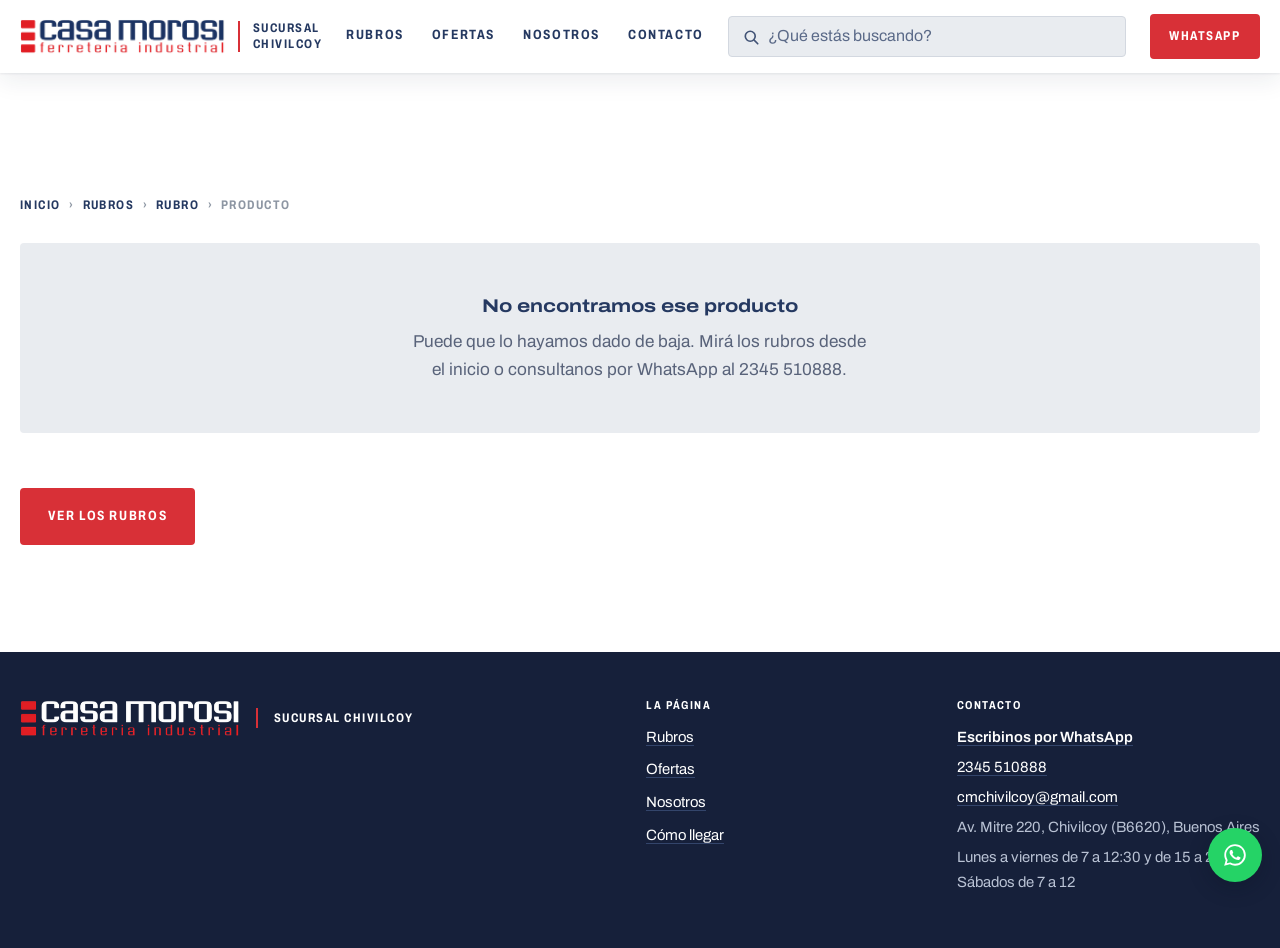
<file: producto.html>
<!DOCTYPE html>
<html lang="es-AR">
<head>
<meta charset="utf-8">
<meta name="viewport" content="width=device-width, initial-scale=1">
<title>Producto · Casa Morosi Chivilcoy</title>
<meta name="description" content="Ficha de producto de Casa Morosi, sucursal Chivilcoy. Av. Mitre 220.">
<meta name="theme-color" content="#253961">

<link rel="icon" href="img/icono.png">
<link rel="apple-touch-icon" href="img/icono.png">

<link rel="preconnect" href="https://fonts.googleapis.com">
<link rel="preconnect" href="https://fonts.gstatic.com" crossorigin>
<link href="https://fonts.googleapis.com/css2?family=Archivo:wdth,wght@62..125,400..800&display=swap" rel="stylesheet">
<link rel="stylesheet" href="css/estilos.css">
</head>
<body>

<a class="saltar" href="#contenido">Ir al contenido</a>

<header class="barra barra--fija barra--interior" id="barra">
  <div class="barra__interior">
    <a class="barra__marca" href="index.html" aria-label="Casa Morosi, sucursal Chivilcoy, inicio">
      <span class="barra__logo">
        <img class="barra__logo-claro" src="img/logo-blanco.png" srcset="img/logo-blanco.png 420w, img/logo-blanco@2x.png 840w" sizes="200px" width="420" height="71" alt="Casa Morosi, ferretería industrial">
        <img class="barra__logo-oscuro" src="img/logo.png" srcset="img/logo.png 420w, img/logo@2x.png 840w" sizes="200px" width="420" height="71" alt="" aria-hidden="true">
      </span>
      <span class="barra__sucursal">Sucursal<br>Chivilcoy</span>
    </a>

    <nav class="barra__nav" aria-label="Secciones">
      <a href="index.html#rubros">Rubros</a>
      <a href="index.html#productos">Ofertas</a>
      <a href="index.html#local">Nosotros</a>
      <a href="index.html#contacto">Contacto</a>
    </nav>

    <div class="barra__acciones">
      <a class="boton boton--rojo boton--chico" href="https://wa.me/5492345510888" target="_blank" rel="noopener">WhatsApp</a>
    </div>

    <button class="hamburguesa" type="button" aria-expanded="false" aria-controls="menu-movil">
      <span class="hamburguesa__lineas" aria-hidden="true"></span>
      <span class="hamburguesa__texto">Menú</span>
    </button>
  </div>

  <nav class="menu-movil" id="menu-movil" aria-label="Secciones" hidden>
    <a href="index.html#rubros">Rubros</a>
    <a href="index.html#productos">Ofertas</a>
    <a href="index.html#local">Nosotros</a>
    <a href="index.html#contacto">Contacto y cómo llegar</a>
  </nav>
</header>

<main id="contenido" class="interior">
  <section class="seccion">
    <div class="contenedor">
      <nav class="miga" aria-label="Dónde estás">
        <a href="index.html">Inicio</a>
        <span aria-hidden="true">›</span>
        <a href="index.html#rubros">Rubros</a>
        <span aria-hidden="true">›</span>
        <a data-miga-rubro href="index.html#rubros">Rubro</a>
        <span aria-hidden="true">›</span>
        <span data-miga>…</span>
      </nav>

      <article class="ficha" data-ficha aria-busy="true">
        <p class="cargando">Cargando la ficha…</p>
      </article>

      <section class="relacionados" data-relacionados hidden>
        <h2 class="subtitulo">Del mismo rubro</h2>
        <div class="grilla-productos" data-lista-relacionados></div>
      </section>
    </div>
  </section>
</main>

<footer class="pie">
  <div class="contenedor pie__interior">
    <div class="pie__marca">
      <img class="pie__logo" src="img/logo-blanco.png" srcset="img/logo-blanco.png 420w, img/logo-blanco@2x.png 840w" sizes="220px" width="420" height="71" alt="Casa Morosi, ferretería industrial">
      <p class="pie__sucursal">Sucursal Chivilcoy</p>
    </div>

    <nav class="pie__bloque" aria-label="Secciones de la página">
      <h2 class="pie__titulo">La página</h2>
      <ul class="pie__lista">
        <li><a href="/#rubros">Rubros</a></li>
        <li><a href="/#productos">Ofertas</a></li>
        <li><a href="/#local">Nosotros</a></li>
        <li><a href="/#contacto">Cómo llegar</a></li>
      </ul>
    </nav>

    <!-- El contacto es WhatsApp y por eso va primero y destacado. El correo se
         sumó el 25/8/2026 y entró como un renglón más de esta lista, que es
         justo lo que este comentario decía que iba a pasar. Va abajo del
         teléfono: los dos son "escribinos", y arriba queda el que la gente usa
         de verdad. -->
    <div class="pie__bloque pie__datos">
      <h2 class="pie__titulo">Contacto</h2>
      <p class="pie__wa"><a href="https://wa.me/5492345510888" target="_blank" rel="noopener">Escribinos por WhatsApp</a></p>
      <p><a href="tel:+5492345510888">2345 510888</a></p>
      <p><a href="mailto:cmchivilcoy@gmail.com">cmchivilcoy@gmail.com</a></p>
      <p>Av. Mitre 220, Chivilcoy (B6620), Buenos Aires</p>
      <p>Lunes a viernes de 7 a 12:30 y de 15 a 20:30<br>Sábados de 7 a 12</p>
    </div>
  </div>
</footer>

<a class="flotante" href="https://wa.me/5492345510888" target="_blank" rel="noopener" aria-label="Escribinos por WhatsApp">
  <svg viewBox="0 0 24 24" width="26" height="26" aria-hidden="true" fill="currentColor">
    <path d="M12.04 2C6.58 2 2.13 6.45 2.13 11.91c0 1.75.46 3.45 1.32 4.95L2 22l5.25-1.38a9.9 9.9 0 0 0 4.79 1.22h.01c5.46 0 9.91-4.45 9.91-9.91S17.5 2 12.04 2Zm0 18.15h-.01a8.2 8.2 0 0 1-4.19-1.15l-.3-.18-3.12.82.83-3.04-.2-.31a8.19 8.19 0 0 1-1.26-4.38c0-4.54 3.7-8.23 8.25-8.23a8.23 8.23 0 0 1 0 16.47Zm4.52-6.16c-.25-.12-1.47-.72-1.69-.81-.23-.08-.39-.12-.56.13-.16.25-.64.8-.78.97-.15.16-.29.19-.54.06-.25-.12-1.05-.39-1.99-1.23-.74-.66-1.23-1.47-1.38-1.72-.14-.25-.01-.38.11-.51.11-.11.25-.29.37-.43.13-.15.17-.25.25-.42.08-.16.04-.31-.02-.43-.06-.12-.56-1.34-.76-1.84-.2-.48-.4-.42-.56-.43h-.48c-.16 0-.43.06-.65.31-.23.25-.86.84-.86 2.05s.88 2.38 1 2.54c.12.17 1.74 2.65 4.21 3.72.59.25 1.05.4 1.4.52.59.19 1.13.16 1.55.1.47-.07 1.47-.6 1.67-1.18.21-.58.21-1.07.15-1.18-.06-.11-.22-.17-.47-.29Z"/>
  </svg>
</a>

<script type="module" src="js/main.js"></script>
<script type="module" src="js/producto.js"></script>
</body>
</html>
</file>
<file: css/estilos.css>
/* ==========================================================================
   Casa Morosi Chivilcoy
   Paleta y tipografía salen del propio logo: navy #253961, rojo #d83037,
   y una sola familia variable (Archivo) usada en tres anchos, como los
   sistemas de cartelería.
   ========================================================================== */

:root {
  --navy:        #253961;
  --navy-hondo:  #16203a;
  --navy-humo:   #33456b;
  --rojo:        #d83037;
  --rojo-hondo:  #ad2229;
  --cemento:     #e9ecf0;
  /* el tablero perforado de la sección de ofertas y la luz que lo alumbra.
     El tablero es oscuro porque si no la luz no existe: una luz se ve por el
     contraste con lo que no está iluminado, y sobre gris claro la regleta
     quedaba en una raya y nada más. */
  --tablero:     #18223a;
  --luz-tubo:    #fff8ec;
  --acero:       #8d96a3;
  --tinta:       #1b2233;
  --blanco:      #ffffff;

  --borde:       #d3d8e0;
  /* El único verde del sitio: el porcentaje de descuento. Es más hondo que el
     de Mercado Libre para que el texto blanco encima se lea (5:1 de contraste
     contra los 3:1 del original). */
  --verde:       #0b7a3d;
  --sombra:      0 1px 2px rgba(22, 32, 58, .08), 0 8px 24px rgba(22, 32, 58, .08);
  --sombra-alta: 0 2px 4px rgba(22, 32, 58, .10), 0 18px 40px rgba(22, 32, 58, .18);

  /* El botón flotante de WhatsApp. Están acá y no sueltos en su regla porque
     hay otra cosa que necesita saber cuánto mide: el botón es fijo y se apoya
     en el borde de abajo a la derecha, así que se reserva un pasillo por donde
     no puede pasar nada en lo que haya que hacer clic. */
  --wa-lado:     54px;
  --wa-margen:   1.1rem;
  --wa-pasillo:  calc(var(--wa-lado) + var(--wa-margen) + .75rem);

  /* Dónde frena el contenido. Estaba en 1180 px, que es lo que llenaba el
     monitor donde se hizo la página; en uno de 1920 dejaba 740 px de vereda
     vacía —el 39 % de la pantalla— y todo se leía como una columna angosta
     en el medio.

     Se subió a 1560: usa el 81 % de 1920 y deja 180 px por lado, que es aire
     suficiente para que el logo y el botón de WhatsApp no queden pegados al
     borde (a 1760 sí quedaban, se probó). Abajo de 1600 px de ventana no
     cambia nada: ahí manda el `100% - var(--margen)` del `min()`.

     Ensanchar no rompió la lectura porque cada párrafo ya traía su propio
     tope: se midieron los seis textos largos y ninguno pasa de 64-69
     caracteres por renglón ni a 1180 ni a 1560. Lo único que se estiraba era
     el cartel de "no hay ofertas", que ahora tiene el suyo. */
  --ancho:       1560px;
  /* El aire de los costados. Es variable porque abajo de 340 px se achica:
     ahí el encabezado no cierra con 2,5rem. */
  --margen:      2.5rem;
  --aire:        clamp(3.5rem, 7vw, 6.5rem);
  --radio:       4px;

  --fuente: "Archivo", system-ui, -apple-system, "Segoe UI", sans-serif;

  /* --- las tres voces ------------------------------------------------------
     Una sola familia variable usada como si fueran tres tipografías, cambiando
     el ancho de la letra: el numeral grande pintado, el texto corriente y el
     rótulo condensado del estante. Así está escrita una ferretería por dentro,
     y es el sello de la página.

     Los huecos entre las tres son grandes a propósito. Antes los anchos iban
     de 76 a 122 en quince escalones y no se percibía que hubiera un sistema:
     de cerca se leía como que se fue corriendo, no como una decisión. */
  --ancho-display: "wdth" 120;   /* titulares y precios grandes */
  --ancho-texto:   "wdth" 100;   /* párrafos, nombres, valores */
  --ancho-rotulo:  "wdth" 78;    /* todo lo que va en versalita */

  /* El rótulo lleva siempre este espaciado y uno de estos tres cuerpos. */
  --track-rotulo:  .12em;
  --rotulo-chico:  .72rem;
  --rotulo:        .78rem;
  --rotulo-grande: .84rem;
}

/* --- base ---------------------------------------------------------------- */

*, *::before, *::after { box-sizing: border-box; }

/* Varias clases de acá definen display, que le gana al atributo hidden del
   HTML. Sin esto, los carteles de estado y el menú aparecen antes de tiempo. */
[hidden] { display: none !important; }

html { scroll-behavior: smooth; }
@media (prefers-reduced-motion: reduce) { html { scroll-behavior: auto; } }

/* Dónde frena el scroll al tocar un enlace del menú. Sin esto el navegador deja
   el borde de la sección justo arriba de todo, o sea DEBAJO de la barra fija,
   que mide 73 px en escritorio y 112 en el teléfono: lo primero de cada sección
   quedaba tapado. Se notó en ofertas, donde lo tapado es la regleta de luz, que
   es lo que hay que ver — pero pasaba en las cuatro.

   El alto sale de `--alto-barra`, que ya mide `buscador.js` y se vuelve a medir
   al cargar y al cambiar el tamaño de la ventana. El valor de respaldo es el
   más alto de los tres, así que sin JS se pasa de largo un poco y nunca de
   menos: es preferible ver un pedazo de la sección anterior a perder el
   arranque de ésta. El renglón de aire extra es para que el borde no quede
   pegado a la barra.

   No lleva #inicio: el hero arranca arriba de todo y ahí la barra es
   transparente, así que no tapa nada. */
#rubros,
#productos,
#local,
#contacto { scroll-margin-top: calc(var(--alto-barra, 125px) + 1rem); }

body {
  margin: 0;
  background: var(--blanco);
  color: var(--tinta);
  font-family: var(--fuente);
  font-variation-settings: var(--ancho-texto);
  font-size: clamp(1rem, .96rem + .2vw, 1.075rem);
  line-height: 1.65;
  -webkit-font-smoothing: antialiased;
}

img, picture, svg, iframe { display: block; max-width: 100%; }
img { height: auto; }

a { color: inherit; }

h1, h2, h3 {
  font-variation-settings: var(--ancho-display);
  font-weight: 800;
  line-height: 1.02;
  letter-spacing: -.015em;
  margin: 0;
  text-wrap: balance;
}

:focus-visible {
  outline: 3px solid var(--rojo);
  outline-offset: 3px;
}

.saltar {
  position: absolute;
  left: -9999px;
  top: 0;
  z-index: 200;
  background: var(--rojo);
  color: var(--blanco);
  padding: .75rem 1.25rem;
  font-weight: 700;
  text-decoration: none;
}
.saltar:focus { left: 0; }

.contenedor {
  width: min(100% - var(--margen), var(--ancho));
  margin-inline: auto;
}

/* --- piezas comunes ------------------------------------------------------ */

/* las tres barras del logo, usadas como marca de sección */
.marca-barras {
  display: inline-block;
  width: 11px;
  height: 1em;
  margin-right: .6rem;
  margin-top: .18em;
  flex: none;
  vertical-align: -.12em;
  background: linear-gradient(var(--rojo) 0 0) 0 0 / 100% 26% no-repeat,
              linear-gradient(var(--rojo) 0 0) 0 50% / 100% 26% no-repeat,
              linear-gradient(var(--rojo) 0 0) 0 100% / 100% 26% no-repeat;
}

.rotulo {
  display: flex;
  align-items: flex-start;   /* si el rótulo parte en dos líneas, las barras
                                quedan al lado de la primera, no en el medio */
  margin: 0 0 1.1rem;
  font-variation-settings: var(--ancho-rotulo);
  font-weight: 700;
  font-size: var(--rotulo);
  letter-spacing: var(--track-rotulo);
  text-transform: uppercase;
  color: var(--navy);
}
.rotulo--claro { color: var(--blanco); }

.titulo { font-size: clamp(1.9rem, 1.2rem + 2.6vw, 3.1rem); }

.subtitulo {
  font-size: clamp(1.25rem, 1.05rem + .8vw, 1.6rem);
  font-variation-settings: var(--ancho-display);
  margin: 3.5rem 0 1.5rem;
}

.entrada {
  max-width: 56ch;
  margin: 1.25rem 0 0;
  color: #4a5468;
}

.encabezado { margin-bottom: clamp(2.5rem, 4vw, 3.5rem); }
.encabezado--claro .titulo { color: var(--blanco); }
.encabezado--claro .entrada { color: #b9c2d4; }
.encabezado--centrado { text-align: center; }
.encabezado--centrado .rotulo { justify-content: center; }
.encabezado--centrado .entrada { margin-inline: auto; }

.seccion { padding-block: var(--aire); }
.seccion--cemento { background: var(--cemento); }
.seccion--navy { background: var(--navy-hondo); color: var(--blanco); }

/* La sección del mazo de fotos, que hasta el 24/8/2026 vivía dentro de
   "Nosotros". Va en navy como aquélla, y no por inercia: las hojas del mazo
   son blancas y con marco claro, así que necesitan fondo oscuro para tener
   borde; sobre el cemento de "Cómo llegar" se despintarían.

   Queda pegada a "Nosotros", que también es navy, así que lleva un filete
   arriba: sin él las dos se leen como una sola sección larguísima y el mazo
   parece que sigue perteneciendo a la anterior, que es justo lo que se quiso
   sacar. El mazo trae un margen de arriba propio de cuando colgaba de otra
   sección; acá lo pone el `padding-block`, así que se anula. */
/* El fondo no es un color plano: es un piso de estudio, que es de donde sale
   la sensación de profundidad de la referencia de Lüsqtoff. Un navy liso deja
   las fotos flotando sobre una pared; acá hay un lugar donde están apoyadas.

   Son tres capas, de adelante hacia atrás:

   1. **La luz cenital.** Una elipse clara arriba y al centro, justo donde está
      el mazo. Es la que explica la sombra: si el objeto proyecta sombra hacia
      abajo, tiene que haber una luz arriba, y sin ella la sombra se lee como
      una mancha puesta a mano.
   2. **El viñeteado.** Oscurece las cuatro esquinas. Hace que la mirada caiga
      al centro y, sobre todo, mata los bordes: una sección que se va poniendo
      oscura hacia afuera no tiene dónde terminar, y eso es profundidad.
   3. **El horizonte.** El degradado vertical con el quiebre en el 65 %, que es
      —medido, no a ojo— la altura exacta donde apoya la pila. Arriba del quiebre aclara —es el fondo que
      se aleja—, abajo oscurece —es el piso que viene hacia el que mira—. Ese
      quiebre es todo el truco: sin él son dos colores, con él son dos planos.

   Los porcentajes están atados a dónde cae el mazo, así que si la sección
   cambia de contenido hay que volver a mirarlos: un horizonte a la altura
   equivocada se ve peor que no tener horizonte. */
.seccion--album {
  background:
    radial-gradient(ellipse 52% 46% at 50% 34%, rgba(178, 202, 255, .20), transparent 72%),
    radial-gradient(ellipse 88% 78% at 50% 52%, transparent 38%, rgba(4, 8, 18, .58) 100%),
    linear-gradient(180deg,
      #121a2e 0%,
      #1a2540 40%,
      #203056 65%,
      #0e1526 90%,
      #080e1a 100%);
  color: var(--blanco);
  border-top: 1px solid rgba(255, 255, 255, .08);
}
.seccion--album .album { margin-top: 0; }

/* --- el tablero iluminado ------------------------------------------------
   La sección de ofertas es la única de la página cuyo trabajo es EXHIBIR
   producto, así que se le dio la superficie donde una ferretería exhibe: el
   panel perforado del que cuelga la herramienta, con su regleta de luz
   arriba. Al entrar en pantalla el tubo prende —titila dos veces, como
   prenden los tubos— y la luz descubre las ofertas. Antes la sección era
   blanco liso y con dos ofertas cargadas se veía vacía.

   El tablero es OSCURO por una sola razón: una luz se ve por contraste con lo
   que no está iluminado. Se probaron los dos y sobre el tablero gris claro la
   regleta quedaba en una raya oscura arriba y nada más; el lavado de luz no
   se distinguía del fondo. Con el tablero oscuro la luz cae, se apaga hacia
   abajo, y las tarjetas blancas quedan como mercadería colgada.

   La perforación es la de un tablero de verdad: agujero de 6,4 px cada 28,
   que es la proporción del de chapa (1/4 de pulgada cada pulgada). Son dos
   círculos y no uno: el negro es el agujero y el blanco, 1,5 px más abajo, es
   el filo donde pega la luz. Sin el segundo se ven puntos impresos; con él se
   ven agujeros. Es la diferencia entre una trama y un material.

   Cuesta dos degradados repetidos y dos elementos vacíos: ni una imagen ni un
   pedido más al servidor. */
/* Ojo con el color del texto: NO va acá. Se probó poner blanco en la sección
   entera y las tarjetas lo heredan —.producto usa color: inherit—, así que el
   nombre del producto quedaba blanco sobre tarjeta blanca, invisible. El texto
   claro lo ponen las clases que la página ya tenía para fondo oscuro:
   .encabezado--claro y .rotulo--claro, que están puestas en el HTML. */
.seccion--tablero {
  position: relative;
  overflow: hidden;                /* el halo del tubo no se va de la sección */
  background-color: var(--tablero);
  /* Tres capas. La primera es la caída de luz: de la mitad para abajo el panel
     se va a negro, que es lo que hace que la sección de abajo —también oscura—
     se lea como otra cosa y no como la continuación de ésta. Las otras dos son
     la perforación. */
  background-image:
    linear-gradient(180deg, transparent 55%, rgba(3, 6, 14, .78) 100%),
    radial-gradient(circle, rgba(0, 0, 0, .55) 0 3.2px, transparent 3.4px),
    radial-gradient(circle, rgba(255, 255, 255, .10) 0 3.6px, transparent 3.8px);
  background-size: 100% 100%, 28px 28px, 28px 28px;
  background-position: 0 0, 0 0, 0 1.5px;
}
.seccion--tablero > .contenedor { position: relative; z-index: 1; }

/* La campana: el perfil de chapa que cuelga arriba del panel, con el tubo
   metido abajo. Va a todo el ancho porque en el local también: es un riel, no
   un aplique. El degradado son las tres caras del perfil —la de arriba que
   toma luz del techo, la del frente y la sombra de adentro. */
.campana {
  position: absolute;
  inset: 0 0 auto;
  z-index: 2;
  height: 18px;
  background: linear-gradient(180deg, #3a4d75 0%, #1b2740 58%, #0c1322 100%);
  box-shadow:
    inset 0 1px 0 rgba(255, 255, 255, .18),
    0 6px 18px rgba(8, 13, 24, .45);
}

/* El tubo. No llega a los extremos (el 3 % de cada lado) porque en un perfil
   real el tubo termina antes que la chapa. Los tres halos son la distancia:
   el chico es el vidrio, el mediano el reflejo en la chapa y el grande el aire
   iluminado. Con uno solo parece un borde brillante, no una lámpara. */
.campana__tubo {
  position: absolute;
  inset: auto 3% 2px;
  height: 3px;
  border-radius: 2px;
  background: var(--luz-tubo);
  box-shadow:
    0 0 12px 3px rgba(255, 249, 235, 1),
    0 0 44px 12px rgba(255, 240, 214, .75),
    0 0 120px 40px rgba(255, 233, 196, .40);
}

/* El charco de luz: cae desde la regleta y se apaga antes de llegar abajo, así
   el pie de la sección queda en penumbra y se entiende de dónde viene la luz.
   Es cálido a propósito —los tubos de las góndolas lo son— y es lo único
   cálido de la página: contra el navy, esa temperatura es la que hace que
   parezca luz encendida y no un degradado blanco. */
.luz {
  position: absolute;
  inset: 0 0 auto;
  z-index: 0;
  height: 82%;
  pointer-events: none;
  background: radial-gradient(ellipse 128% 100% at 50% 0%,
    rgba(255, 246, 226, .26) 0%,
    rgba(255, 246, 226, .13) 34%,
    rgba(255, 246, 226, .05) 58%,
    transparent 78%);
}

/* El pie del panel. Abajo de esta sección viene «Nosotros», que también es
   oscura, y las dos pegadas se leían como un solo bloque largo: lo marcó Nico.

   El primer intento fue una franja de cemento de 6 px entre las dos. Separaba,
   pero medido era un fogonazo: el tablero daba 33,6 de claridad, la franja 236
   y «Nosotros» 30,8 — o sea, dos secciones con TRES puntos de diferencia
   partidas por un pico de 173. La franja hacía todo el trabajo y se notaba.

   Lo que separa ahora es la luz, que es de lo que se trata la sección. Con la
   caída de arriba el pie del panel llega a 4 de claridad contra los 31 de
   «Nosotros»: la de abajo es siete veces más clara, así que se leen distintas
   solas. Se probó dejar además una línea de cemento de 3 px marcando el corte y
   se sacó: con la sombra hecha, la línea no suma nada y se ve como un filo
   pegado encima. Si alguna vez hace falta marcarlo más, es una sola regla:
   .seccion--tablero { border-bottom: 3px solid var(--cemento); }

   Y el zócalo dejó de ser un riel iluminado. Antes se aclaraba hacia abajo
   —de 20 a 62— justo donde la luz ya no llega: era un brillo sin lámpara que
   lo justificara. Ahora es sombra, que es lo que hay en el pie de un panel. */
.seccion--tablero::after {
  content: "";
  position: absolute;
  inset: auto 0 0;
  z-index: 2;
  height: 22px;
  background: linear-gradient(180deg,
    rgba(3, 6, 14, 0) 0%,
    rgba(2, 4, 10, .9) 70%,
    rgba(2, 4, 10, 1) 100%);
  /* Sin uña de luz en el corte: era 1 px claro justo en la juntura y volvía a
     ser un filo duro, que es lo que se quería evitar. El paso lo hace la
     sombra sola. */
}

/* Sobre el tablero las tarjetas cambian de borde a sombra: con borde parecían
   dibujadas encima y con sombra quedan colgadas. El borde no se saca, se hace
   transparente, para no mover un píxel la grilla. */
.seccion--tablero .producto {
  border-color: transparent;
  box-shadow: 0 2px 4px rgba(4, 8, 18, .35), 0 16px 38px rgba(4, 8, 18, .45);
}
.seccion--tablero .producto:hover {
  box-shadow: 0 4px 8px rgba(4, 8, 18, .40), 0 26px 60px rgba(4, 8, 18, .55);
}

/* El cartel de «Cargando ofertas…» era gris cemento: sobre el tablero parecía
   un agujero. Va blanco, como las tarjetas que va a reemplazar. */
.seccion--tablero .cargando,
.seccion--tablero .vacio { background: var(--blanco); }

/* El enlace de adentro del texto no puede quedar rojo acá: el rojo de la marca
   sobre el tablero da 3,3:1, abajo del 4,5 que pide un texto. Va blanco con la
   raya roja, así el color de la casa sigue estando y lo que se lee, se lee. */
.seccion--tablero .entrada .enlace--linea {
  color: var(--blanco);
  border-bottom-color: var(--rojo);
}
.seccion--tablero .entrada .enlace--linea:hover { color: var(--rojo); }

/* --- el encendido --------------------------------------------------------
   Las tres clases son de JS y el orden importa:

   · sin ninguna  — todo prendido y quieto. Es el estado del archivo, así que
     sin JS la sección se ve entera, igual que el resto de la página.
   · --apagado    — lo pone main.js apenas carga: tubo, luz y tarjetas en cero.
   · --encendido  — lo pone el observador cuando la sección entra en pantalla.

   Pasa UNA vez y el observador se desconecta. No es un bucle: un tubo que
   titila cada vez que uno pasa cansa a los dos scrolls, y encima consume. */
.tablero--apagado .campana__tubo,
.tablero--apagado .luz,
.tablero--apagado .producto { opacity: 0; }

.tablero--encendido .campana__tubo,
.tablero--encendido .luz {
  animation: prender 1.15s steps(1, end) both;
}

/* Las tarjetas no se mueven: sólo aparecen. La luz descubre lo que ya estaba
   colgado; si además subieran, parecería que las trajo alguien. Entran de a
   una, de 70 en 70 ms, arrancando cuando el tubo ya quedó fijo. El índice lo
   pone productos.js al crearlas. */
.tablero--encendido .producto {
  animation: aparecer .5s ease both;
  animation-delay: calc(.62s + var(--i, 0) * .07s);
}

/* Cómo prende un tubo: dos chispazos, un tercero que se sostiene y recién ahí
   queda. Los saltos son duros —steps(1)— porque un tubo no hace degradé. */
@keyframes prender {
  0%   { opacity: 0; }
  8%   { opacity: .85; }
  12%  { opacity: .06; }
  20%  { opacity: .95; }
  26%  { opacity: .10; }
  36%  { opacity: 1; }
  41%  { opacity: .45; }
  48%  { opacity: 1; }
  100% { opacity: 1; }
}

/* Con «reducir movimiento» la luz ya está prendida cuando se llega: se pierde
   el chiste del tubo, que es justo lo que hay que perder acá. */
@media (prefers-reduced-motion: reduce) {
  .tablero--apagado .campana__tubo,
  .tablero--apagado .luz,
  .tablero--apagado .producto { opacity: 1; }

  .tablero--encendido .campana__tubo,
  .tablero--encendido .luz,
  .tablero--encendido .producto { animation: none; opacity: 1; }
}

/* --- botones ------------------------------------------------------------- */

.boton {
  display: inline-flex;
  align-items: center;
  justify-content: center;
  gap: .5rem;
  padding: .95rem 1.6rem;
  border: 2px solid transparent;
  border-radius: var(--radio);
  font-variation-settings: var(--ancho-rotulo);
  font-weight: 700;
  font-size: var(--rotulo-grande);
  letter-spacing: var(--track-rotulo);
  text-transform: uppercase;
  text-decoration: none;
  cursor: pointer;
  transition: background-color .18s, color .18s, border-color .18s, transform .18s;
}
.boton--rojo {
  background: var(--rojo);
  border-color: var(--rojo);
  color: var(--blanco);
}
.boton--rojo:hover { background: var(--rojo-hondo); border-color: var(--rojo-hondo); }
.boton--contorno {
  border-color: rgba(255, 255, 255, .55);
  color: var(--blanco);
}
.boton--contorno:hover { background: var(--blanco); border-color: var(--blanco); color: var(--navy); }
.boton--chico { padding: .6rem 1.1rem; font-size: .8rem; }
.boton:active { transform: translateY(1px); }

.enlace {
  display: inline-block;
  margin-top: .5rem;
  font-variation-settings: var(--ancho-rotulo);
  font-weight: 700;
  font-size: var(--rotulo);
  letter-spacing: var(--track-rotulo);
  text-transform: uppercase;
  color: var(--rojo);
  text-decoration: none;
  border-bottom: 2px solid currentColor;
  padding-bottom: 2px;
}
.enlace:hover { color: var(--navy); }

/* el mismo enlace pero metido dentro de un párrafo, sin mayúsculas */
.enlace--linea {
  display: inline;
  margin: 0;
  font-size: inherit;
  font-variation-settings: inherit;
  font-weight: 700;
  letter-spacing: inherit;
  text-transform: none;
}

/* --- cartel de estado (abierto / cerrado) -------------------------------- */

.estado {
  display: inline-flex;
  align-items: center;
  gap: .55rem;
  margin: 0;
  padding: .4rem .85rem .4rem .7rem;
  border-radius: 999px;
  font-variation-settings: var(--ancho-rotulo);
  font-weight: 700;
  font-size: var(--rotulo);
  letter-spacing: var(--track-rotulo);
  text-transform: uppercase;
  white-space: nowrap;
}
.estado__punto {
  width: 9px;
  height: 9px;
  border-radius: 50%;
  background: currentColor;
  flex: none;
}
.estado--abierto .estado__punto { animation: latido 2.4s ease-in-out infinite; }
@keyframes latido { 0%, 100% { opacity: 1; } 50% { opacity: .35; } }
@media (prefers-reduced-motion: reduce) {
  .estado--abierto .estado__punto { animation: none; }
}

/* sobre foto o fondo oscuro */
.estado--hero {
  background: rgba(10, 16, 30, .55);
  backdrop-filter: blur(6px);
  color: var(--blanco);
}
.estado--hero.estado--abierto .estado__punto { background: #4ade80; }
.estado--hero.estado--cerrado .estado__punto { background: var(--rojo); }

/* sobre fondo claro */
.estado--bloque {
  margin-bottom: 2rem;
  background: var(--blanco);
  border: 1px solid var(--borde);
  color: var(--navy);
}
.estado--bloque.estado--abierto .estado__punto { background: #16a34a; }
.estado--bloque.estado--cerrado .estado__punto { background: var(--rojo); }

/* --- barra superior ------------------------------------------------------ */

.barra {
  position: fixed;
  inset: 0 0 auto;
  z-index: 100;
  transition: background-color .3s, box-shadow .3s;
}
.barra__interior {
  width: min(100% - var(--margen), var(--ancho));
  margin-inline: auto;
  display: flex;
  align-items: center;
  gap: 1.5rem;
  padding-block: .9rem;
}

.barra__marca {
  display: flex;
  align-items: center;
  gap: .8rem;
  flex: none;
  text-decoration: none;
}
.barra__logo {
  position: relative;
  display: block;
  width: clamp(150px, 19vw, 205px);   /* el logo nuevo es apaisado: 5,9 a 1 */
  line-height: 0;
}
.barra__logo img { width: 100%; transition: opacity .3s; }
.barra__logo-oscuro { position: absolute; inset: 0; opacity: 0; }

.barra__sucursal {
  padding-left: .8rem;
  border-left: 2px solid var(--rojo);
  font-variation-settings: var(--ancho-rotulo);
  font-weight: 700;
  font-size: var(--rotulo);
  line-height: 1.25;
  letter-spacing: var(--track-rotulo);
  text-transform: uppercase;
  color: var(--blanco);
  transition: color .3s;
}
.barra--fija .barra__sucursal { color: var(--navy); }

.barra__nav {
  display: flex;
  gap: 1.75rem;
  margin-left: auto;
}
.barra__nav a {
  font-variation-settings: var(--ancho-rotulo);
  font-weight: 700;
  font-size: var(--rotulo-grande);
  letter-spacing: var(--track-rotulo);
  text-transform: uppercase;
  text-decoration: none;
  color: var(--blanco);
  padding-block: .35rem;
  border-bottom: 2px solid transparent;
  transition: border-color .2s, color .2s;
}
.barra__nav a:hover { border-color: var(--rojo); }

.barra__acciones {
  display: flex;
  align-items: center;
  gap: .9rem;
}
/* estado sólido, al bajar */
.barra--fija {
  background: var(--blanco);
  box-shadow: var(--sombra);
}
.barra--fija .barra__logo-claro { opacity: 0; }
.barra--fija .barra__logo-oscuro { opacity: 1; }
.barra--fija .barra__nav a { color: var(--navy); }

/* El área de toque va a 44 px aunque el dibujo siga midiendo lo mismo.
   Medido en un iPhone 13 emulado: el botón daba 28 × 18 px de blanco tocable
   —las tres rayitas y nada más, porque la palabra "Menú" se esconde en
   pantalla angosta—. Es el único acceso al menú en el teléfono y 18 px de alto
   es menos de la mitad de lo que necesita un dedo. Los enlaces de adentro sí
   estaban bien (61 px), así que el problema era sólo la puerta de entrada.

   Crece por `min-height`/`min-width` y no por padding para que las rayitas
   queden donde estaban: lo que se agranda es la zona que escucha el toque, no
   el dibujo. */
.hamburguesa {
  display: none;
  align-items: center;
  justify-content: flex-end;
  gap: .55rem;
  margin-left: auto;
  padding: .5rem .2rem;
  min-height: 44px;
  min-width: 44px;
  background: none;
  border: 0;
  color: var(--blanco);
  font-family: inherit;
  font-variation-settings: var(--ancho-rotulo);
  font-weight: 700;
  font-size: var(--rotulo);
  letter-spacing: var(--track-rotulo);
  text-transform: uppercase;
  cursor: pointer;
}
.barra--fija .hamburguesa { color: var(--navy); }
.hamburguesa__lineas,
.hamburguesa__lineas::before,
.hamburguesa__lineas::after {
  display: block;
  width: 22px;
  height: 2px;
  background: currentColor;
  transition: transform .25s, opacity .2s;
}
.hamburguesa__lineas { position: relative; }
.hamburguesa__lineas::before,
.hamburguesa__lineas::after { content: ""; position: absolute; left: 0; }
.hamburguesa__lineas::before { top: -7px; }
.hamburguesa__lineas::after  { top: 7px; }
.hamburguesa[aria-expanded="true"] .hamburguesa__lineas { background: transparent; }
.hamburguesa[aria-expanded="true"] .hamburguesa__lineas::before { transform: translateY(7px) rotate(45deg); }
.hamburguesa[aria-expanded="true"] .hamburguesa__lineas::after  { transform: translateY(-7px) rotate(-45deg); }

.menu-movil {
  display: none;
  flex-direction: column;
  background: var(--blanco);
  border-top: 1px solid var(--borde);
  box-shadow: var(--sombra);
}
.menu-movil a {
  padding: 1.05rem 1.25rem;
  border-bottom: 1px solid var(--borde);
  font-variation-settings: var(--ancho-texto);
  font-weight: 600;
  text-decoration: none;
  color: var(--navy);
}
.menu-movil a:last-child { border-bottom: 0; }

/* --- 1 · hero ------------------------------------------------------------ */

.hero {
  position: relative;
  display: flex;
  flex-direction: column;
  justify-content: flex-end;
  min-height: 100svh;
  padding: 8rem 0 2rem;
  overflow: hidden;
  color: var(--blanco);
}

.hero__foto {
  position: absolute;
  inset: 0;
  width: 100%;
  height: 100%;
  object-fit: cover;
  object-position: 50% 62%;
  z-index: -2;
}

/* El video del frente. Lleva el mismo object-fit y el mismo object-position
   que la foto, y su archivo tiene el mismo recorte, así que los dos encuadran
   igual: al aparecer no se corre nada. Arranca invisible y lo destapa main.js
   recién cuando el navegador pintó el primer cuadro; si se muestra antes se
   ve un rectángulo negro donde estaba la foto.

   Va después de .hero__foto en el HTML y con el mismo z-index a propósito:
   sin z-index de por medio manda el orden del documento, y queda encima. */
.hero__video {
  position: absolute;
  inset: 0;
  width: 100%;
  height: 100%;
  object-fit: cover;
  object-position: 50% 62%;
  z-index: -2;
  opacity: 0;
  transition: opacity .5s ease;
}

.hero__video[data-visible] { opacity: 1; }

/* Doble llave con main.js, que directamente no le pone src. Esta es por si
   alguien cambia la preferencia con la página ya abierta. */
@media (prefers-reduced-motion: reduce) {
  .hero__video { display: none; }
}

.hero__velo {
  position: absolute;
  inset: 0;
  z-index: -1;
  background:
    linear-gradient(180deg, rgba(11, 18, 34, .86) 0%, rgba(11, 18, 34, .5) 26%, rgba(11, 18, 34, .18) 46%, rgba(11, 18, 34, .6) 78%, rgba(11, 18, 34, .93) 100%),
    linear-gradient(90deg, rgba(11, 18, 34, .8) 0%, rgba(11, 18, 34, .58) 42%, rgba(11, 18, 34, .06) 80%);
}

/* El bloque de texto del hero va al ancho del contenedor, no a 44rem.
   Tenía un tope propio de 44rem (704 px) que no dependía de `--ancho`: pasara
   lo que pasara con la ventana, el texto quedaba en una columna de 704 px
   arrancando siempre en el mismo x. En 1920 eso lo dejaba con 608 px de foto
   vacía a la izquierda y era lo que más se notaba de "todo centrado" — el
   único bloque de la página que no acompañaba la pantalla.

   El tope se saca y no hace falta reemplazarlo porque cada hijo ya trae el
   suyo: el cartel 34rem y la bajada 40rem, que son los que se leen de
   corrido. El único que queda suelto es el titular, y es a propósito: en
   1920 "MÁS DE 100 AÑOS" entra en un solo renglón, que es como está escrito
   en el frente del local. Abajo de ~1200 px vuelve solo a dos renglones. */
.hero__contenido {
  width: min(100% - var(--margen), var(--ancho));
  margin-inline: auto;
  margin-top: auto;
}

.hero__titulo {
  font-size: clamp(2.9rem, 1.4rem + 6.2vw, 5.5rem);
  font-variation-settings: var(--ancho-display);
  text-transform: uppercase;
  letter-spacing: -.02em;
  text-shadow: 0 2px 30px rgba(8, 13, 26, .5);
}

/* La etiqueta azul, igual a los carteles de pasillo de la ferretería. Lleva
   el lema de la casa, así que puede irse a dos renglones en pantalla angosta:
   por eso el max-width y el line-height sueltos. */
.hero__cartel {
  display: inline-block;
  max-width: 34rem;
  margin: 1rem 0 0;
  padding: .55rem 1rem;
  background: var(--navy-hondo);
  border-left: 5px solid var(--rojo);
  font-variation-settings: var(--ancho-rotulo);
  font-weight: 700;
  font-size: clamp(.82rem, .68rem + .5vw, 1.05rem);
  letter-spacing: var(--track-rotulo);
  text-transform: uppercase;
  line-height: 1.35;
}

.hero__bajada {
  max-width: 40rem;
  margin: 1.8rem 0 0;
  font-size: clamp(1rem, .95rem + .35vw, 1.2rem);
  color: #dbe1ec;
  text-shadow: 0 1px 18px rgba(8, 13, 26, .6);
}

.hero__botones {
  display: flex;
  flex-wrap: wrap;
  gap: .9rem;
  margin-top: 2.2rem;
}

.hero__pie {
  position: relative;
  width: min(100% - var(--margen), var(--ancho));
  margin-inline: auto;
  display: flex;
  align-items: center;
  justify-content: space-between;
  gap: 1rem;
  padding-top: 2.5rem;
}
.hero__direccion {
  margin: 0;
  font-variation-settings: var(--ancho-rotulo);
  font-weight: 700;
  font-size: var(--rotulo);
  letter-spacing: var(--track-rotulo);
  text-transform: uppercase;
  color: #c8d0de;
}

/* --- entrada del hero -----------------------------------------------------
   El orden y el tipo de movimiento salen de medir cuadro por cuadro el hero
   de btatools.com.ar. No entra de arriba hacia abajo: entra PRIMERO el
   titular grande, subiendo, y recién después se van llenando las líneas de
   alrededor. La foto queda quieta — allá hace un zoom lento y acá no.

   Lo que hace cada uno, tal como está allá:
     · titular  — sube 56 px mientras aparece
     · cartel   — entra desde la izquierda (allá es el ícono de acento)
     · rótulo   — entra desde más a la izquierda todavía
     · bajada   — se mueve primero y el texto enciende sobre el final
     · botones  — solo aparecen, sin moverse

   Los tiempos sí están apretados: allá cada paso espera a que termine el
   anterior y la función tarda cuatro segundos, que es mucho para un local
   que lo que quiere es que lo llamen. Acá se pisan un poco. */

@keyframes entrar-subiendo {
  from { opacity: 0; transform: translateY(56px); }
  to   { opacity: 1; transform: none; }
}

/* La distancia la pone cada uno con --corre. */
@keyframes entrar-de-costado {
  from { opacity: 0; transform: translateX(var(--corre, -50px)); }
  to   { opacity: 1; transform: none; }
}

/* Primero se acomoda y recién ahí prende: es el detalle que hace que la
   bajada no compita con el titular. */
@keyframes entrar-demorado {
  from { opacity: 0; transform: translateY(47px); }
  55%  { opacity: 0; transform: translateY(4px); }
  to   { opacity: 1; transform: none; }
}

@keyframes aparecer {
  from { opacity: 0; }
  to   { opacity: 1; }
}

/* La misma curva del álbum: el power2.out de GSAP, que es lo que usan. */
.hero__contenido > *,
.hero__pie > * {
  animation-duration: .65s;
  animation-timing-function: cubic-bezier(.215, .61, .355, 1);
  animation-fill-mode: both;
}

/* Los pasos siguen entrando de a uno y en el mismo orden que BTA, pero la
   cadencia se apretó de ~600 ms a ~200-350 ms entre uno y otro.

   Por qué: sobre las demoras de acá corren los ~550 ms que tarda en aplicarse
   la hoja de estilos, así que lo de abajo se ve más tarde de lo que dice. Con
   los tiempos viejos la bajada terminaba de aparecer a los 3,7 s desde que
   carga la página, los botones a los 4,2 y el cartel de abierto a los 4,5.
   Nico marcó esas tres: para cuando aparecen, el que entró ya leyó el titular
   y está esperando. Ahora la función entera termina a los 2,3 s.

   La lentitud del arranque sí se mantiene: el titular sigue tardando lo mismo,
   porque eso es lo que hace que se lea como una presentación y no como una
   página que carga a los tirones. Lo que se recortó es el silencio del final. */
.hero__titulo  { animation-name: entrar-subiendo;   animation-delay: .15s; }
.hero__cartel  { animation-name: entrar-de-costado; animation-delay: .55s; --corre: -50px; }
.hero__bajada  { animation-name: entrar-demorado;   animation-delay: 1.35s; animation-duration: .7s; }
.hero__botones { animation-name: aparecer;          animation-delay: 1.6s;  animation-duration: .55s; }
.hero__pie > * { animation-name: aparecer;          animation-delay: 1.75s; animation-duration: .55s; }

/* El rótulo entra partido en dos: primero las barras rojas y detrás las
   palabras, que vienen de más lejos. Es el mismo juego que hace BTA entre su
   ícono de acento y el rótulo de arriba, pero acá pasa dentro de la misma
   línea. Por eso el <p> no se anima: se animan sus dos partes. */
.hero .rotulo .marca-barras,
.hero .rotulo__texto {
  animation: entrar-de-costado .65s cubic-bezier(.215, .61, .355, 1) both;
}
/* Las barras son chicas: si tardan lo mismo que el resto, no se llegan a ver
   solas. Entran más cortas y las palabras salen cuando ya están puestas. */
.hero .rotulo .marca-barras { animation-delay: .95s; animation-duration: .45s; --corre: -26px; }
.hero .rotulo__texto        { animation-delay: 1.15s; --corre: -60px; }

@media (prefers-reduced-motion: reduce) {
  .hero__contenido > *,
  .hero__pie > *,
  .hero .rotulo .marca-barras,
  .hero .rotulo__texto { animation: none; }
}

/* --- 2 · rubros ---------------------------------------------------------- */

/* mosaico en columnas: respeta la proporción real de cada foto */
/* La pregunta a la izquierda y los rubros desfilando a la derecha, como en
   btatools.com.ar. La medida de las fichas es la de ellos: 2:3 y apenas 6 px
   de separación, tan juntas que se leen como una tira y no como tarjetas
   sueltas. */
/* El aire de arriba y el de abajo NO son lo mismo y por eso están separados.

   Abajo es una separación de sección común y va con `--aire`, como todas.

   Arriba es otra cosa: es la franja de cemento que impide que la banda toque
   el hero (punto 20). Con `--aire` medía 96 px en 1366 y se leía como un hueco
   en blanco, no como una separación — lo marcó Nico el 20/8/2026. Se probaron
   96, 56, 40, 24 y 0 mirándolos: en 0 las dos fotos oscuras se pegan y se leen
   como un solo bloque, que es justo lo que la franja evita; a partir de 40 ya
   se lee como una separación puesta a propósito. Quedó en 40 px (28 en
   celular, donde la pantalla es más angosta y el mismo hueco pesa más).
   Si se toca, mirarlo: acá el número no dice si está bien. */
.buscador {
  overflow: hidden;             /* la tira se va del ancho a propósito */
  background: var(--cemento);
  padding-block: clamp(1.75rem, 3vw, 2.5rem) var(--aire);
}

/* La banda de rubros: foto de fondo a lo ancho de la pantalla, velo encima y
   el título centrado. Se hizo el 20/8/2026, sobre una referencia que trajo
   Nico.

   Lo que más cambió no es el aspecto: al sacar la columna de texto de la
   izquierda, **la tira se quedó con el ancho completo**. Los dos números que
   el punto 16 no podía tener a la vez dejaron de estar en conflicto — entran
   más rubros y además el título recuperó el cuerpo del sistema, en vez de los
   36 px a los que lo obligaba compartir renglón con la tira. Por eso también
   desapareció el guardián de container-query: "BUSCANDO?" ya no puede salirse
   de una columna que no existe.

   Queda cemento arriba y abajo a propósito: sin eso la banda toca el hero, que
   también es una foto oscura con velo, y los dos se leen como un solo bloque.

   La banda no necesita truco de ancho completo: `.buscador` no tiene padding
   lateral ni contenedor, así que un hijo en bloque ya mide toda la pantalla.
   Nada de `100vw`, que suma el ancho de la barra de scroll y desborda. */
.banda {
  position: relative;
  isolation: isolate;
  padding-block: clamp(3rem, 5.5vw, 4.75rem);
  text-align: center;
  color: var(--blanco);
  background: var(--navy-hondo);   /* si la foto no carga, el texto se lee igual */
}

/* La foto la eligió Nico: `Descargasimage_1a2506b9.jpeg`, dos personas
   pasándose una caja sobre un mesón. Viene ya con forma de franja (4,36:1,
   casi la proporción de la banda), así que casi no hay que recortarla — sólo
   se le cortó la esquina inferior derecha, donde tenía la marca de agua del
   generador: `crop=1200:274:0:0` saca todo lo que esté en x>=1200 o y>=274.

   El blanco y negro viene horneado en el .webp y no puesto con `filter`: pesa
   menos y no cuesta un repintado al hacer scroll.

   **El original mide 1280 px de ancho y no hay más.** En una pantalla de 1920
   la banda lo agranda 1,6x. Se deja así a propósito: agrandarlo al generar el
   .webp sería inventar resolución, y detrás del velo y en blanco y negro no se
   nota. Si aparece una versión más grande, es cambiar los dos archivos. */
.banda__foto {
  position: absolute;
  inset: 0;
  z-index: -2;
  width: 100%;
  height: 100%;
  object-fit: cover;
  /* la foto ya viene compuesta como banda: no hace falta correr el encuadre */
  object-position: 50% 50%;
}

.banda__velo {
  position: absolute;
  inset: 0;
  z-index: -1;
  background: linear-gradient(180deg,
    rgba(11, 18, 34, .84) 0%,
    rgba(11, 18, 34, .66) 45%,
    rgba(11, 18, 34, .88) 100%);
}

.banda .rotulo { justify-content: center; }

/* Va en caja baja: era el único titular en mayúsculas de la página, herencia
   de btatools, y se corrigió el 19/8/2026 (punto 13). La referencia venía toda
   en mayúsculas y se dejó igual, para no reabrir eso. */
.banda .titulo { margin-bottom: 1.6rem; }

/* La tira ahora es hija directa de la sección, así que el margen izquierdo que
   antes le daba la grilla se lo pone la lista. Alinea con `.contenedor`. */
.riel { margin-top: clamp(2.25rem, 4vw, 3.25rem); }

.riel__pista {
  overflow-x: auto;
  scroll-snap-type: x mandatory;
  -webkit-overflow-scrolling: touch;
  scrollbar-width: none;
  /* El mismo margen que la lista, otra vez. Hace falta las dos veces: el
     `padding-left` de la lista corre la primera ficha, pero el ajuste
     automático de `scroll-snap` la lleva al borde del scroller y se come ese
     margen. `scroll-padding-left` mueve el borde contra el que ajusta. Antes
     no se notaba porque la pista arrancaba en la columna derecha de la grilla;
     ahora abarca la pantalla entera. */
  scroll-padding-left: max(1.25rem, calc((100vw - var(--ancho)) / 2));
}
.riel__pista::-webkit-scrollbar { display: none; }

.riel__lista {
  display: flex;
  gap: 6px;
  margin: 0;
  padding: 0 1.25rem 0 max(1.25rem, calc((100vw - var(--ancho)) / 2));
  list-style: none;
}
/* El tope de la ficha era 13rem (208 px) y en un monitor ancho dejaba el riel
   sin nada que correr: nueve fichas de 214 px con el hueco entran casi enteras
   en 1920, así que sobraban 180 px de scroll —menos de una ficha— y el
   carrusel quedaba de adorno. Se tocaba la flecha, el riel se movía un pelín
   y la flecha se apagaba: se leía como que estaba roto.

   Con 17rem (272 px) el recorrido pasa de 180 a 776 px, se ven 6 fichas de las
   9 y las otras asoman, que es lo que hace entender que la tira sigue. De paso
   las fotos se ven: son verticales y a 208 px eran una tirita.

   El 16vw del medio no es decorativo: tiene que quedar por arriba del tope
   para que en 1920 mande el tope y no el vw (14vw daban 268 px y se comían los
   últimos 4). */
.riel__lista li {
  flex: none;
  width: clamp(10.5rem, 16vw, 17rem);
  scroll-snap-align: start;
}

.ficha-rubro {
  position: relative;
  display: block;
  aspect-ratio: 2 / 3;
  overflow: hidden;
  background: var(--navy-hondo);
  text-decoration: none;
  container-type: inline-size;   /* el nombre se mide contra la ficha */
}
/* Las fotos del local son de celular y tienen colores muy distintos entre
   sí; apagarlas un poco las empareja y hace que el nombre se lea. Al pasar
   el mouse vuelven a su color: ahí se mira una sola. */
.ficha-rubro img {
  position: absolute;
  inset: 0;
  width: 100%;
  height: 100%;
  object-fit: cover;
  filter: grayscale(.7) brightness(.78) contrast(1.05);
  transform: scale(1.01);
  transition: filter .45s, transform .6s cubic-bezier(.2, .7, .3, 1);
}
.ficha-rubro::after {
  content: "";
  position: absolute;
  inset: 0;
  background: linear-gradient(180deg, rgba(11, 18, 34, .1) 40%, rgba(11, 18, 34, .82) 100%);
}
.ficha-rubro:hover img,
.ficha-rubro:focus-visible img {
  filter: grayscale(0) brightness(.92) contrast(1);
  transform: scale(1.06);
}

.ficha-rubro__nombre {
  position: absolute;
  left: .8rem;
  right: .6rem;
  bottom: .9rem;
  z-index: 1;
  color: var(--blanco);
  /* Voz de rótulo pero en grande: es literalmente un cartel de pasillo.
     Angosta, además, porque entra "HIDROLAVADORAS" —una sola palabra de
     catorce letras, la más larga del rubrero— sin cortarse. A ancho de
     display se sale de la ficha: 242 px de texto en una caja de 216. */
  font-variation-settings: var(--ancho-rotulo);
  letter-spacing: var(--track-rotulo);
  font-weight: 800;
  font-size: clamp(.85rem, 9cqw, 1.25rem);
  line-height: 1.04;
  letter-spacing: -.005em;
  text-transform: uppercase;
  text-wrap: balance;
}
/* el filo rojo del sistema, como remate de la ficha */
.ficha-rubro__nombre::before {
  content: "";
  display: block;
  width: 22px;
  height: 4px;
  margin-bottom: .55rem;
  background: var(--rojo);
  transition: width .35s cubic-bezier(.2, .7, .3, 1);
}
.ficha-rubro:hover .ficha-rubro__nombre::before { width: 44px; }

.riel__flechas {
  display: flex;
  justify-content: flex-end;
  gap: .6rem;
  margin-top: 1.5rem;
  /* El tercer término es el que evita que el botón de WhatsApp tape la flecha
     derecha. Las dos quedan abajo a la derecha: la flecha se mueve con la
     página y el botón está clavado en la esquina, así que en cuanto el riel
     pasa por ahí se superponen. Con la ventana ancha ya no pasaba, porque el
     margen de la columna (la cuenta del medio) empujaba la flecha bastante
     más adentro que el botón; abajo de unos 1320 px ese margen se achica a
     1,25rem y la flecha quedaba justo debajo. Medido: se pisaban a 1200, 1024,
     768, 600 y 390 px de ancho, siempre con mouse. En pantalla táctil no
     pasaba nunca, porque ahí las flechas directamente no se muestran. */
  padding-right: max(1.25rem, calc((100vw - var(--ancho)) / 2), var(--wa-pasillo));
}

/* --- 3 · productos ------------------------------------------------------- */

.filtros {
  display: flex;
  flex-wrap: wrap;
  gap: .5rem;
  margin-bottom: 2.5rem;
}
.filtro {
  padding: .5rem 1rem;
  background: var(--blanco);
  border: 1px solid var(--borde);
  border-radius: 999px;
  color: var(--navy);
  font-family: inherit;
  font-variation-settings: var(--ancho-rotulo);
  font-weight: 700;
  font-size: var(--rotulo);
  letter-spacing: var(--track-rotulo);
  text-transform: uppercase;
  cursor: pointer;
  transition: background-color .18s, color .18s, border-color .18s;
}
.filtro:hover { border-color: var(--navy); }
.filtro[aria-pressed="true"] {
  background: var(--navy);
  border-color: var(--navy);
  color: var(--blanco);
}

.grilla-productos {
  display: grid;
  grid-template-columns: repeat(auto-fill, minmax(230px, 1fr));
  gap: 1.25rem;
}

.producto {
  display: flex;
  flex-direction: column;
  background: var(--blanco);
  border: 1px solid var(--borde);
  border-radius: var(--radio);
  overflow: hidden;
  transition: box-shadow .25s, transform .25s;
}
.producto:hover { box-shadow: var(--sombra-alta); transform: translateY(-3px); }

/* Vertical: las fotos de producto son de celular y así entran casi enteras.
   La proporción es fija a propósito —y no la de cada foto— porque si no las
   tarjetas de una misma fila quedarían de distinto alto.

   `min-height: 0` es lo que hace que esa proporción se cumpla, y no es
   decorativo: la tarjeta es `display: flex` en columna, y un ítem flex trae
   `min-height: auto`, o sea que no puede achicarse por debajo de su
   contenido. Con una foto vertical (563x1000) el contenido le ganaba al
   `aspect-ratio` y la caja se iba a 475 px en vez de 348 — dos tarjetas de la
   misma fila terminaban con la foto de distinto alto, que era justo lo que
   esta regla venía a evitar.

   El campo va blanco, no gris. Con `object-fit: contain` cada foto queda con
   franjas a los costados o arriba y abajo; sobre gris esas franjas se ven como
   un recuadro alrededor de cada producto y cada tarjeta parece de otro sitio.
   Sobre blanco desaparecen y la tarjeta se lee como una sola pieza. El gris
   queda sólo para el cartel de "sin foto", donde sí conviene que se note que
   falta algo. */
.producto__foto {
  position: relative;
  aspect-ratio: 4 / 5;
  min-height: 0;
  background: var(--blanco);
}
.producto__foto img {
  width: 100%;
  height: 100%;
  object-fit: contain;
  padding: .75rem;
}
.producto__sin-foto {
  display: grid;
  background: var(--cemento);
  place-items: center;
  height: 100%;
  color: var(--acero);
  font-variation-settings: var(--ancho-rotulo);
  font-size: var(--rotulo-chico);
  letter-spacing: var(--track-rotulo);
  text-transform: uppercase;
}

.producto__oferta {
  position: absolute;
  top: .7rem;
  left: 0;
  padding: .3rem .7rem;
  background: var(--rojo);
  color: var(--blanco);
  font-variation-settings: var(--ancho-rotulo);
  font-weight: 700;
  font-size: var(--rotulo-chico);
  letter-spacing: var(--track-rotulo);
  text-transform: uppercase;
}

.producto__cuerpo {
  display: flex;
  flex-direction: column;
  flex: 1;
  padding: 1rem 1.1rem 1.2rem;
  border-top: 1px solid var(--borde);
}
.producto__rubro {
  margin: 0 0 .35rem;
  font-variation-settings: var(--ancho-rotulo);
  font-weight: 700;
  font-size: var(--rotulo-chico);
  letter-spacing: var(--track-rotulo);
  text-transform: uppercase;
  color: var(--acero);
}
.producto__nombre {
  margin: 0;
  font-size: 1rem;
  font-variation-settings: var(--ancho-texto);
  font-weight: 700;
  line-height: 1.25;
  letter-spacing: 0;
}
.producto__detalle {
  margin: .5rem 0 0;
  font-size: .88rem;
  color: #59637a;
}
.producto__precios {
  display: flex;
  flex-wrap: wrap;
  align-items: baseline;
  gap: .1rem .6rem;
  margin-top: auto;
  padding-top: 1rem;
}
/* El precio tachado se va a su propia línea —como en Mercado Libre— y abajo
   quedan juntos el precio y el % OFF. Con los tres en un renglón la línea se
   hacía larga y quedaba desprolija, sobre todo en la ficha. */
.producto__precios .producto__anterior,
.ficha__precio .ficha__anterior { order: -1; width: 100%; }

.producto__precio {
  font-variation-settings: var(--ancho-display);
  font-weight: 800;
  font-size: 1.45rem;
  letter-spacing: -.01em;
  color: var(--navy);
}
.producto--oferta .producto__precio { color: var(--rojo); }
.producto__anterior {
  font-size: .92rem;
  font-weight: 400;
  color: var(--acero);
  text-decoration: line-through;
  text-decoration-thickness: 1px;
}
/* Toda la tarjeta es un enlace a la ficha, así que esto es un rótulo, no un
   botón: dice adónde lleva y se subraya al pasar por la tarjeta entera. */
.producto__ver {
  margin-top: .9rem;
  font-variation-settings: var(--ancho-rotulo);
  font-weight: 700;
  font-size: var(--rotulo);
  letter-spacing: var(--track-rotulo);
  text-transform: uppercase;
  color: var(--rojo);
}
.producto { text-decoration: none; color: inherit; }
.producto:hover .producto__ver { text-decoration: underline; }
.producto__precio--consultar { font-size: 1.1rem; color: var(--navy-humo); }

/* El renglón de adentro se limita aunque la placa ocupe las dos columnas.
   Sin esto el texto se estiraba a lo que midiera la grilla: 137 caracteres
   por renglón con el contenedor en 1180 y 186 al pasarlo a 1560, cuando lo
   cómodo de leer termina cerca de 70. La placa sigue yendo de punta a punta,
   lo que se achica es el texto de adentro. */
.cargando, .vacio {
  grid-column: 1 / -1;
  margin: 0;
  padding: 3rem 1.5rem;
  background: var(--cemento);
  border-radius: var(--radio);
  /* 46rem son unos 68 caracteres con el cuerpo de acá. El `max()` deja el
     padding de 1,5rem en pantalla angosta, donde no sobra nada que repartir. */
  padding-inline: max(1.5rem, calc((100% - 46rem) / 2));
  text-align: center;
  text-wrap: balance;
  color: #59637a;
}
.vacio strong {
  display: block;
  margin-bottom: .4rem;
  font-variation-settings: var(--ancho-display);
  font-size: 1.15rem;
  color: var(--navy);
}

/* --- páginas de adentro: rubro y ficha de producto ------------------------
   La barra de arriba es fija y en estas páginas no hay foto atrás, así que
   va sólida desde el principio y el contenido arranca más abajo. */

/* Deja lugar para la barra fija. El valor de siempre alcanza cuando la barra
   es de un renglón; si el buscador la hizo de dos, manda lo que midió el JS. */
.interior { padding-top: max(clamp(4.5rem, 8vw, 6rem), calc(var(--alto-barra, 0px) + 2rem)); }

.miga {
  display: flex;
  flex-wrap: wrap;
  align-items: center;
  gap: .5rem;
  margin-bottom: 1.75rem;
  font-variation-settings: var(--ancho-rotulo);
  font-weight: 700;
  font-size: var(--rotulo);
  letter-spacing: var(--track-rotulo);
  text-transform: uppercase;
  color: var(--acero);
}
.miga a { color: var(--navy); text-decoration: none; }
.miga a:hover { text-decoration: underline; }

/* --- la ficha del producto ------------------------------------------------
   El armado sale de las fichas de btatools.com.ar: foto grande a un lado;
   del otro el rubro, el nombre, el código y el precio; y abajo, a lo ancho,
   la tabla de características y el "¿qué incluye?".  */

.ficha {
  display: grid;
  grid-template-columns: 1fr;
  gap: clamp(1.5rem, 3vw, 2.75rem);
  align-items: start;
}

.ficha__foto {
  position: relative;
  display: grid;
  place-items: center;
  min-height: 15rem;
  background: var(--cemento);
  border: 1px solid var(--borde);
  border-radius: var(--radio);
  overflow: hidden;
}
/* Manda la foto: la caja crece con ella. El tope de alto es para que una foto
   muy alargada no se lleve la pantalla entera y el precio quede abajo de todo. */
.ficha__foto img {
  display: block;
  width: auto;
  max-width: 100%;
  max-height: 72vh;
  padding: 1.5rem;
}

/* --- la galería de la ficha ----------------------------------------------
   Hasta cuatro fotos: una grande y una tira de miniaturas debajo. La grande
   es un botón, porque al tocarla se abre a pantalla completa: con fotos de
   celular es la única forma de que se vean de verdad.  */

.galeria { display: grid; gap: .55rem; }

.galeria__grande {
  width: 100%;
  padding: 0;
  font: inherit;
  color: inherit;
  cursor: zoom-in;
}

/* El rótulo de abajo a la derecha. Se ve siempre —apagado— y se enciende al
   pasar el mouse: en el teléfono no hay hover y si no, no se enteraría. */
.galeria__lupa {
  position: absolute;
  right: .6rem;
  bottom: .6rem;
  padding: .3rem .6rem;
  background: rgba(27, 34, 51, .72);
  border-radius: var(--radio);
  color: var(--blanco);
  font-variation-settings: var(--ancho-rotulo);
  font-weight: 700;
  font-size: var(--rotulo-chico);
  letter-spacing: var(--track-rotulo);
  text-transform: uppercase;
  opacity: .8;
  transition: opacity .2s;
}
.galeria__grande:hover .galeria__lupa { opacity: 1; }

.galeria__tira {
  display: grid;
  grid-template-columns: repeat(4, 1fr);
  gap: .55rem;
  margin: 0;
  padding: 0;
  list-style: none;
}
.galeria__mini {
  display: block;
  width: 100%;
  aspect-ratio: 1;
  padding: 0;
  background: var(--cemento);
  border: 1px solid var(--borde);
  border-radius: var(--radio);
  overflow: hidden;
  cursor: pointer;
  transition: border-color .2s, opacity .2s;
  opacity: .72;
}
.galeria__mini img { width: 100%; height: 100%; object-fit: cover; }
.galeria__mini:hover { opacity: 1; }
/* La que se está viendo: filo rojo, el mismo recurso que el resto del sitio */
.galeria__mini--activa {
  opacity: 1;
  border-color: var(--rojo);
  box-shadow: inset 0 0 0 2px var(--rojo);
}

/* --- el visor a pantalla completa ---------------------------------------- */

.visor {
  position: fixed;
  inset: 0;
  z-index: 300;              /* por encima de la barra (200) y del botón de WhatsApp (90) */
  display: grid;
  /* La fila tiene que tener alto propio. Con la fila en `auto` la altura sale
     del contenido, y entonces el `max-height: 100%` de la foto se vuelve
     circular y el navegador lo ignora: una foto vertical se dibujaba a tamaño
     natural y se salía por abajo de la pantalla. */
  grid-template-rows: minmax(0, 1fr);
  place-items: center;
  padding: 4rem clamp(.75rem, 4vw, 4rem);
  background: rgba(12, 17, 30, .97);
  animation: visor-entra .18s ease-out;
}
.visor__foto {
  max-width: 100%;
  max-height: 100%;
  object-fit: contain;
  border-radius: var(--radio);
}

.visor__cerrar, .visor__flecha {
  position: absolute;
  display: grid;
  place-items: center;
  width: 44px;
  height: 44px;
  padding: 0;
  background: rgba(255, 255, 255, .14);
  border: 1px solid rgba(255, 255, 255, .28);
  border-radius: 50%;
  color: var(--blanco);
  font-size: 1.3rem;
  line-height: 1;
  cursor: pointer;
  transition: background .2s;
}
.visor__cerrar:hover, .visor__flecha:hover { background: rgba(255, 255, 255, .28); }

.visor__cerrar { top: 1rem; right: 1rem; }
.visor__flecha { top: 50%; transform: translateY(-50%); font-size: 1.9rem; }
.visor__flecha--izq { left: .75rem; }
.visor__flecha--der { right: .75rem; }

.visor__cuenta {
  position: absolute;
  bottom: 1.25rem;
  margin: 0;
  color: rgba(255, 255, 255, .8);
  font-variation-settings: var(--ancho-rotulo);
  font-weight: 700;
  font-size: var(--rotulo);
  letter-spacing: var(--track-rotulo);
}

@keyframes visor-entra { from { opacity: 0; } to { opacity: 1; } }
@media (prefers-reduced-motion: reduce) {
  .visor { animation: none; }
}

/* Mientras el visor está abierto la página de atrás no se mueve. */
.sin-scroll { overflow: hidden; }

@media (min-width: 800px) {
  .visor__cerrar, .visor__flecha { width: 52px; height: 52px; }
  .visor__cerrar { top: 1.5rem; right: 1.5rem; }
}

.ficha__nombre {
  font-size: clamp(1.6rem, 1.2rem + 1.6vw, 2.4rem);
  font-variation-settings: var(--ancho-display);
  text-transform: uppercase;
}
.ficha__codigo {
  margin: .8rem 0 0;
  font-variation-settings: var(--ancho-rotulo);
  font-weight: 700;
  font-size: var(--rotulo);
  letter-spacing: var(--track-rotulo);
  text-transform: uppercase;
  color: var(--acero);
}
.ficha__resumen {
  margin: 1rem 0 0;
  font-size: 1.1rem;
  color: #4a5468;
}
.ficha__precio {
  display: flex;
  flex-wrap: wrap;
  align-items: baseline;
  gap: .1rem .75rem;
  margin: 1.9rem 0 1.5rem;
  font-variation-settings: var(--ancho-display);
  font-weight: 800;
  font-size: clamp(1.8rem, 1.4rem + 1.4vw, 2.4rem);
  letter-spacing: -.01em;
  color: var(--navy);
}
/* El precio viejo: más finito que el resto y con la línea de tachado de 1 px.
   Es lo que lo separa del resumen del producto, que queda justo arriba con un
   cuerpo parecido — el peso más liviano y el tachado fino lo marcan como
   precio sin necesidad de ponerle una palabra adelante. */
.ficha__anterior {
  font-size: 1.05rem;
  font-weight: 450;
  color: var(--acero);
  text-decoration: line-through;
  text-decoration-thickness: 1px;
}
.ficha__precio--consultar { font-size: 1.4rem; color: var(--navy-humo); }
.ficha__detalle { margin: 1.25rem 0 0; color: #4a5468; }
.ficha__aviso {
  margin: 1.25rem 0 0;
  font-size: .82rem;
  color: var(--acero);
}

/* los dos bloques de abajo ocupan el ancho completo de la ficha */
.bloque { grid-column: 1 / -1; }
.bloque__titulo {
  margin: 0 0 1.25rem;
  padding-bottom: .75rem;
  border-bottom: 3px solid var(--navy);
  font-size: clamp(1.15rem, 1rem + .6vw, 1.5rem);
  font-variation-settings: var(--ancho-display);
  text-transform: uppercase;
}

/* Dos columnas, Característica y Valor, igual que allá. Las filas alternan
   fondo para poder seguir el renglón con el dedo en el celular. */
.tabla-especificaciones {
  width: 100%;
  border-collapse: collapse;
  font-size: .95rem;
}
.tabla-especificaciones th,
.tabla-especificaciones td {
  padding: .8rem 1rem;
  text-align: left;
  vertical-align: top;
  border-bottom: 1px solid var(--borde);
}
.tabla-especificaciones thead th {
  background: var(--navy);
  color: var(--blanco);
  font-variation-settings: var(--ancho-rotulo);
  font-weight: 700;
  font-size: var(--rotulo);
  letter-spacing: var(--track-rotulo);
  text-transform: uppercase;
}
.tabla-especificaciones tbody th {
  width: 45%;
  font-variation-settings: var(--ancho-rotulo);
  font-weight: 700;
  color: var(--navy);
}
.tabla-especificaciones tbody tr:nth-child(even) { background: var(--cemento); }

.lista-incluye {
  margin: 0;
  padding: 0;
  list-style: none;
  display: grid;
  gap: .65rem;
}
.lista-incluye li {
  position: relative;
  padding-left: 1.6rem;
}
.lista-incluye li::before {
  content: "";
  position: absolute;
  left: 0;
  top: .55em;
  width: 12px;
  height: 4px;
  background: var(--rojo);
}

.relacionados { margin-top: clamp(3rem, 6vw, 5rem); }

/* --- otros rubros, al pie del catálogo ----------------------------------- */

.otros-rubros__lista {
  display: flex;
  flex-wrap: wrap;
  gap: .5rem;
  margin: 0;
  padding: 0;
  list-style: none;
}
.chapa-rubro {
  display: inline-block;
  padding: .55rem 1rem;
  background: var(--blanco);
  border: 1px solid var(--borde);
  border-radius: 999px;
  font-variation-settings: var(--ancho-rotulo);
  font-weight: 700;
  font-size: var(--rotulo);
  letter-spacing: var(--track-rotulo);
  text-transform: uppercase;
  color: var(--navy);
  text-decoration: none;
  transition: background-color .18s, color .18s, border-color .18s;
}
.chapa-rubro:hover {
  background: var(--navy);
  border-color: var(--navy);
  color: var(--blanco);
}

@media (min-width: 800px) {
  .ficha { grid-template-columns: minmax(0, .85fr) minmax(0, 1fr); }
  /* la tabla y el "qué incluye" van uno al lado del otro si hay lugar */
  .ficha .bloque { grid-column: auto; }
  .ficha .bloque:only-of-type { grid-column: 1 / -1; }
}

/* --- 4 · el local -------------------------------------------------------- */

/* La foto de fondo. El azul no se reemplaza: la foto se mezcla con `luminosity`,
   así aporta solamente el claroscuro y el color lo sigue poniendo el navy de la
   sección. Por eso no hay un segundo azul en juego ni riesgo de que el verde
   flúor de la pared del local pelee con la paleta.

   Va desenfocada a propósito: se busca la textura de una ferretería llena de
   cosas, no una foto que uno se pare a mirar. De paso, las dos personas del
   mostrador quedan como manchas y no se reconocen.

   La capa cubre el 72 % de arriba y se desvanece: la sección es larga (álbum,
   tira y marcas) y con `cover` de punta a punta la foto quedaría con un zoom
   enorme. Termina de disolverse antes del estante de marcas, que se lee mejor
   sobre azul plano. */
#local { position: relative; isolation: isolate; overflow: hidden; }

#local::before {
  content: "";
  position: absolute;
  z-index: -1;
  inset: -60px -60px auto;      /* se pasa del borde: si no, el desenfoque deja un filo claro */
  height: 72%;
  background: url("../img/local/fondo-mostrador.webp") 50% 26% / cover no-repeat;
  filter: grayscale(1) blur(5px) brightness(.92);
  opacity: .34;
  mix-blend-mode: luminosity;
  -webkit-mask-image: linear-gradient(180deg, #000 0%, #000 50%, transparent 100%);
          mask-image: linear-gradient(180deg, #000 0%, #000 50%, transparent 100%);
  pointer-events: none;
}

/* El velo, igual que el del hero: la foto queda entera sobre el álbum y las
   marcas, y se apaga del lado donde va el texto. Sin esto el párrafo cae sobre
   una mancha clara de la foto y baja a 3,84:1, abajo del 4,5:1 que pide un
   texto corrido. */
#local::after {
  content: "";
  position: absolute;
  inset: 0;
  z-index: -1;
  background: linear-gradient(90deg, rgba(22, 32, 58, .82) 0%, rgba(22, 32, 58, .55) 34%, rgba(22, 32, 58, 0) 72%);
  pointer-events: none;
}

/* En pantalla angosta el velo lateral no sirve: con 390 px de ancho el extremo
   oscuro se come toda la pantalla y la foto desaparece. Pasa a ser vertical,
   cargado arriba —donde cae el texto— y despejado sobre el álbum. */
@media (max-width: 899px) {
  #local::after {
    background: linear-gradient(180deg, rgba(22, 32, 58, .88) 0%, rgba(22, 32, 58, .74) 30%, rgba(22, 32, 58, 0) 62%);
  }

  /* Y la foto sube: el recorte es mucho más cerrado que en pantalla ancha y con
     la misma opacidad casi no se nota que hay algo atrás. */
  #local::before { opacity: .46; }
}

/* El texto de «Cien años» y la foto del negocio, uno al lado del otro. La
   grilla ya estaba armada para dos columnas desde antes: el texto se corta solo
   a los 56 caracteres y dejaba 628 px de aire a la derecha, que es justo donde
   entra la foto. Abajo de 900 px pasan a dos renglones, foto abajo. */
.intro-local {
  display: grid;
  grid-template-columns: 1fr;
  gap: 2.5rem;
  align-items: center;
}
@media (min-width: 900px) {
  .intro-local { grid-template-columns: minmax(0, 1fr) minmax(0, 1fr); }
}
.intro-local .encabezado { margin-bottom: 0; }

.intro-local__foto { margin: 0; }

/* La sombra es más honda que la del resto de la página: acá la foto va sobre
   navy, y la sombra clara de las secciones blancas no se vería. */
.intro-local__foto img {
  display: block;
  width: 100%;
  height: auto;
  border-radius: var(--radio);
  box-shadow: 0 4px 10px rgba(4, 8, 18, .35), 0 22px 55px rgba(4, 8, 18, .55);
}

/* --- el álbum ------------------------------------------------------------
   Cinco hojas apiladas en el mismo lugar, cada una girando sobre su borde
   interno como las hojas de un libro. Las tres claves del movimiento:
   la tapa viene hacia adelante mientras las hojas salen por detrás, las
   cinco arrancan y terminan juntas, y la profundidad ordena quién tapa a
   quién. La tapa es la foto del cartel del frente: se abre y aparece el
   local por dentro. */

.album {
  margin: clamp(3rem, 6vw, 4.5rem) 0 0;
  display: flex;
  flex-direction: column;
  align-items: center;
  /* Sin separación: el reflejo es el hermano de abajo y tiene que quedar
     PEGADO a la pila, como en la referencia. El hueco de antes existía para
     despegar el rótulo «El local por dentro», que ya no está. */
  gap: 0;
  /* las hojas de afuera pueden pasarse de la caja; que se recorten limpio */
  overflow: hidden;
  /* Arriba 2,5rem; abajo, lugar para el reflejo. El de abajo no es decorativo:
     el reflejo se dibuja FUERA de la caja de la pila, y con `overflow: hidden`
     acá se recortaba entero. No se veía nada, y no por estar mal calibrado
     —eso se probó— sino porque no tenía dónde dibujarse.

     Cuánto: el reflejo se apaga al 34 % del alto de la pila, que mide hasta
     350 px, o sea unos 120 px. Estuvo en 13,5rem de cuando el reflejo era
     largo y quedaba un pozo de piso vacío abajo; se recortó al acortarlo. El
     `clamp` lo ata al ancho de la ventana igual que el tamaño de la pila, así
     que en pantalla chica tampoco sobra aire. */
  padding-block: 2.5rem;
}

.album__pila {
  position: relative;
  /* En pantalla chica las cuatro se solapan y el tamaño va atado a la ventana.
     De 760 px para arriba se separan, y ahí el ancho lo manda el REPARTO: las
     cuatro derechas con su aire ocupan 4,24 anchos de hoja (ver el bloque de
     "abierto"), así que con 22 % el conjunto llena el 93 % del contenedor y
     queda un margen parejo a los costados. Antes frenaba en 250 px y en un
     monitor de 1920 el mazo ocupaba la mitad de la página —952 px de 1920— con
     el resto de navy vacío: las cuatro tarjetas se veían chicas y perdidas. */
  width: clamp(170px, 30vw, 250px);
  aspect-ratio: 5 / 7;
  perspective: 2000px;
  /* A propósito NO va preserve-3d. Con el apilado en 3D real, dos hojas
     inclinadas se cruzan en el espacio y el navegador las corta por la línea
     del cruce: se ve un pedazo de una, uno de la otra y de nuevo el de la
     primera. En plano, cada hoja se dibuja entera y manda el z-index.
     La perspectiva sigue funcionando porque está en el padre. */
  transform-style: flat;
}
@media (min-width: 760px) { .album__pila { width: 22%; } }

/* Cada hoja es una tarjeta blanca. Hasta el 25/8/2026 llevaba dos franjas rojas
   en diagonal, arriba y abajo, que venían de cuando esto era un álbum de fotos:
   servían para despegar una hoja de la otra cuando se pisaban. Con las cuatro
   separadas ya no despegan nada y pesaban tanto como lo que hubiera adentro
   —se ve en la captura de 1920—, así que las sacó Nico. La tarjeta quedó
   blanca y lisa, y lo único que la separa del fondo es su sombra. */
.album__hoja, .album__tapa {
  position: absolute;
  inset: 0;
  display: flex;
  flex-direction: column;
  /* en porcentaje, para que el marco acompañe el tamaño de la tarjeta */
  padding: 9% 4%;
  border-radius: var(--radio);
  overflow: hidden;
  background: var(--blanco);
  transition: transform .8s cubic-bezier(.215, .61, .355, 1),
              box-shadow .35s ease;

  /* El brillo del borde al pasar el mouse, apagado por defecto. Existe acá y
     no en cada regla de `:hover` porque la sombra de la hoja es lo único que
     la separa de la de al lado: si el brillo la reemplazara, la tarjeta
     perdería el filo justo cuando se la está mirando. Así el brillo se SUMA a
     la sombra que cada hoja ya tiene —que no es la misma para la tapa que para
     las hojas— y ninguna regla de hover necesita repetirla.

     El valor apagado es una sombra de radio cero y transparente, no `none`:
     una lista de sombras no se puede dejar vacía, y de paso es lo que hace
     que la transición tenga desde dónde salir. */
  --halo: 0 0 0 0 transparent;
}
.album__hoja img, .album__tapa img {
  flex: 1;
  min-height: 0;      /* si no, la foto empuja y desborda la tarjeta */
  width: 100%;
  height: auto;
  object-fit: cover;
  border-radius: 2px;
  background: var(--cemento);
}

/* Las hojas de atrás van apagándose: es lo que las manda al fondo y despega
   la tapa. Con filtro y no con un velo encima, para no ensuciar el blanco.

   Sólo vale mientras se tapan entre sí, o sea abajo de 760 px. Separadas, el
   apagado no manda nada al fondo —no hay fondo— y lo único que hace es dejar
   dos de las cuatro fotos más oscuras que las otras dos, que con las tarjetas
   una al lado de la otra se lee como un error, no como profundidad. */
.hoja-1 { filter: brightness(.9); }
.hoja-2 { filter: brightness(.76); }
@media (min-width: 760px) { .hoja-1, .hoja-2 { filter: none; } }

.album__tapa { box-shadow: var(--halo), 0 18px 45px rgba(4, 8, 18, .65); }
.hoja-1 { box-shadow: var(--halo), 12px 0 26px -14px rgba(4, 8, 18, .85), -12px 0 26px -14px rgba(4, 8, 18, .85); }
.hoja-2 { box-shadow: var(--halo), 12px 0 22px -14px rgba(4, 8, 18, .85), -12px 0 22px -14px rgba(4, 8, 18, .85); }
/* Igual que el apagado de arriba: las dos sombras eran distintas para escalonar
   hojas que se pisan. Separadas, las cuatro son la misma tarjeta y llevan la
   misma sombra; la del conjunto la sigue poniendo el «drop-shadow» de la pila,
   que dibuja la silueta real hoja por hoja. */
@media (min-width: 760px) {
  .hoja-1, .hoja-2 { box-shadow: var(--halo), 12px 0 26px -14px rgba(4, 8, 18, .85), -12px 0 26px -14px rgba(4, 8, 18, .85); }
}
.album__tapa img { object-position: 50% 22%; }   /* que se lea el cartel */

/* La hoja del depósito lleva una foto apaisada (1400x900) en una caja vertical
   de 5/7: entra el 46 % del ancho y el resto se pierde. Centrada, la ventana
   caía justo sobre el cartel de Lüsqtoff y lo partía al medio. Corrida al
   borde izquierdo, el cartel entra entero. Es la única hoja que lo necesita:
   las otras tres son fotos verticales o escenas sin texto. */
.album__hoja.izq.hoja-2 img { object-position: 6% 50%; }

/* Quién tapa a quién: la tapa siempre arriba, después las hojas de adelante
   y al fondo las de atrás. Al ser plano, esto lo decide el z-index y cada
   hoja se dibuja completa, sin cortarse contra la de al lado. */
.hoja-2      { z-index: 1; }
.hoja-1      { z-index: 2; }
.album__tapa { z-index: 3; }

/* Cerrado: las cuatro apiladas en el mismo lugar y en el mismo plano. Los 2 y
   4 px de profundidad que tenían acá se fueron con la rotación: bajo la
   perspectiva, cualquier z distinto agranda la hoja, y con las cuatro derechas
   y separadas eso se ve —dos tarjetas un poco más grandes que las otras dos—.
   La tapa conserva el suyo porque nunca convive con las hojas: sale sola y
   centrada, cuando la vidriera tiene un solo producto. */
.hoja-2      { transform: translate3d(0, 0, 0); }
.hoja-1      { transform: translate3d(0, 0, 0); }
.album__tapa { transform: translate3d(0, 0, 4px); }

/* Abierto: las cuatro hojas salen en abanico, dos para cada lado.
   -------------------------------------------------------------------------
   CÓMO LLEGÓ A SER ASÍ. Primero fueron cinco hojas con la tapa adelante, como
   un libro que se abre. El 24/8/2026 pasó a cuatro con la tapa en el medio, y
   la única hoja de la derecha se abría hasta el punto medio para compensar el
   peso: eso la despegaba del grupo —«hay una que está separada», lo vio Nico— y
   el abanico se leía como tres fotos y una cuarta al costado.

   Como quedó, y lo pidió Nico mirando la página de catálogos de Lüsqtoff:
   **cuatro tarjetas, dos y dos, sin tapa en el medio**. Las cuatro son iguales
   —ninguna adelante tapando al resto—, se solapan como un mazo de catálogos
   apoyado en el estante, y el conjunto es simétrico solo, sin corrimientos ni
   compensaciones.

   LAS DOS VARIABLES. `--abre-1` es cuánto se corren las dos del medio y
   `--abre-2` las dos de afuera. **`--abre-2` es siempre el triple de
   `--abre-1`**: así los cuatro centros quedan equiespaciados —a −3, −1, +1 y +3
   veces `--abre-1`— y el aire entre hoja y hoja es el mismo en todo el abanico.
   Si se toca una hay que tocar la otra.

   CUÁNTO ABREN, Y POR QUÉ NO MENOS. Con 50 % los centros quedan a una hoja de
   distancia y las cuatro fotos se ven ENTERAS: entre hoja y hoja sobran 21, 8 y
   21 px, medido a 1920. El primer intento fue la mitad —38 %/114 %, buscando el
   solape de la referencia de Lüsqtoff— y se veía como una tira continua: cada
   foto mostraba dos tercios y las dos del medio no se distinguían entre sí.
   Cuatro fotos que se leen como una no son cuatro fotos.

   Están en variables porque cambian con el ancho de la pantalla y porque las
   mismas medidas las usa el bloque de «reducir movimiento» de más abajo: si se
   escriben en dos lugares se desincronizan, y ya pasó con otras cosas de este
   archivo. */
.album {
  --abre-1: 24%;
  --abre-2: 72%;
}
@media (min-width: 700px) { .album { --abre-1: 34%; --abre-2: 102%; } }
/* Separadas: 54 % es el número que deja 8 % de aire entre hoja y hoja. Sale de
   que la distancia entre centros vecinos es 2 x --abre-1 y la hoja mide 100 %:
   el hueco es (2 x 54) - 100 = 8. De ahí también el ancho del conjunto
   —6 x 54 % + 100 % = 4,24 anchos de hoja— que es lo que fija el 22 % de
   arriba. Un solo número manda las dos cosas: si se cambia el aire, hay que
   rehacer el 22 %. */
@media (min-width: 760px) { .album { --abre-1: 54%; --abre-2: 162%; } }

.album--abierto .izq.hoja-1 { transform: translate3d(calc(var(--abre-1) * -1), 0, 0); }
.album--abierto .der.hoja-1 { transform: translate3d(var(--abre-1),            0, 0); }
.album--abierto .izq.hoja-2 { transform: translate3d(calc(var(--abre-2) * -1), 0, 0); }
.album--abierto .der.hoja-2 { transform: translate3d(var(--abre-2),            0, 0); }

/* La tapa ya no está en el mazo de fotos: la clase queda para la vidriera, que
   la usa cuando hay un solo producto y necesita una tarjeta sola y centrada. */
.album--abierto .album__tapa { transform: translate3d(0, 0, 150px) scale(1.05); }

/* El reflejo en el piso: la pila se espeja hacia abajo, desvanecida, como las
   tapas de catálogo del sitio de Lüsqtoff que trajo Nico de referencia.

   El reflejo NO se hace acá: lo arma `main.js` clonando la pila (ver
   `.album__pila--reflejo`). Se intentó primero con `-webkit-box-reflect`, que
   hubiera sido una línea, y no sirve: esa propiedad refleja **la caja del
   elemento**, y esta caja mide 250 px mientras el abanico abierto ocupa unos
   850. Reflejaba sólo la hoja del centro. Queda anotado para que no se vuelva
   a intentar.

   Lo que sí vive acá es la sombra, que es lo que separa un reflejo de un objeto apoyado.
   Va con `drop-shadow` y no con `box-shadow`: la pila son cinco hojas giradas
   en 3D, y `box-shadow` dibujaría la sombra de la caja rectangular del
   contenedor —una sombra recta detrás de un abanico torcido—. `drop-shadow`
   sigue la silueta real de lo que se dibujó, hoja por hoja, así que al abrirse
   el mazo la sombra se abre con él.

   Son DOS sombras y no una, que es como se arma una sombra que parece real:
   una corta y oscura pegada al objeto —el contacto con el piso— y otra larga
   y difusa —la sombra proyectada—. Con una sola, o queda dura como calcomanía
   o queda una nube gris sin punto de apoyo.

   La copia del reflejo se anula el `filter`: una sombra reflejada iría hacia
   abajo sobre el piso, alejándose de la luz, y eso delata la copia. */
.album__pila {
  filter: drop-shadow(0 6px 8px rgba(6, 11, 24, .45))
          drop-shadow(0 22px 28px rgba(6, 11, 24, .35));

}

.album__reflejo .album__pila { filter: none; flex: none; }

.album__reflejo {
  /* Dado vuelta y pegado. El `scaleY(-1)` espeja de verdad: lo que estaba
     arriba queda abajo, que es como se comporta un reflejo en un piso.

     Va a lo ancho de la sección para que la máscara alcance a las cinco hojas
     abiertas y no sólo a la tapa del centro. */
  display: flex;
  justify-content: center;
  width: 100%;
  transform: scaleY(-1);
  pointer-events: none;

  /* CUÁNTO REFLEJO SE VE. El clon mide lo mismo que la tarjeta y hay que
     recortarlo: sin eso, el resto sigue ocupando lugar en el flujo y deja un
     pozo de piso vacío abajo.

     El recorte es en el espacio del elemento, ANTES del volteo: los primeros
     píxeles del clon son, ya volteado, los que quedan pegados a la tarjeta. O
     sea que recortar "por arriba" conserva justo la parte que hace de reflejo.

     Hasta el 25/8/2026 este alto y la máscara se multiplicaban —34 % de 34 %—
     y lo que se veía de verdad era el 11 % de la tarjeta: 53 px de 480. Nico
     lo pidió más largo. Ahora la máscara se apaga recién al 100 % y este alto
     ES lo que se ve, que es más fácil de calibrar: un solo número.

     El número es el 30 % del alto de la tarjeta. Se probó también con 20 % y
     con 45 %: con 45 el reflejo llena todo el bajo de la sección y se pierde
     dónde termina —las tarjetas dejan de estar apoyadas y quedan flotando—.
     Con 30 el reflejo entra entero en el encuadre y todavía se apaga contra el
     navy. La cuenta: la tarjeta es 1,4 anchos (es 5/7) y el ancho es 22 % del
     contenedor, así que el 30 % del alto son 0,0924 contenedores. */
  height: clamp(71px, 12.6vw, 105px);
  overflow: hidden;

  /* Sin la sombra del original: una sombra reflejada se dibujaría sobre el
     piso yendo hacia abajo, o sea alejándose de donde está la luz, y eso
     delata que es una copia y no un reflejo. */
  /* El desvanecido. La máscara se aplica ANTES del `scaleY(-1)`, así que está
     escrita al revés de como se ve: `to top` pone el primer color en el borde
     de ABAJO del elemento, y al voltearlo ese borde es el que queda arriba,
     pegado a la pila. O sea que el 60 % de opacidad —el primer color— es el
     que toca al mazo, y el `transparent` del final se pierde en el piso.

     Se escribió al revés la primera vez y el reflejo desapareció del todo: la
     parte opaca quedaba abajo, donde la máscara ya no tenía nada que mostrar.

     El 34 % es dónde termina de apagarse, y es corto a propósito. Estuvo en
     52 % y comparado con la referencia se veía lavado: un reflejo largo se lee
     como una segunda pila dada vuelta y pierde fuerza. En el sitio de Lüsqtoff
     el reflejo ocupa como un tercio del alto de la tapa y justamente por eso
     se lee nítido —el reflejo de «BLACK SERIES» se lee invertido— en vez de
     desvanecerse en una mancha.

     Los porcentajes se estiraron el 25/8/2026 al alargar el reflejo: iban de 0
     a 34 % y ahora recorren el elemento entero, 0 a 100 %, con el paso del
     medio movido de 14 a 41 % —la misma proporción— para que el desvanecido
     conserve la forma que tenía. Quién decide el largo ahora es el «height» de
     arriba, y sólo él. */
  -webkit-mask-image: linear-gradient(to top, rgba(0, 0, 0, .72) 0%, rgba(0, 0, 0, .3) 41%, transparent 100%);
          mask-image: linear-gradient(to top, rgba(0, 0, 0, .72) 0%, rgba(0, 0, 0, .3) 41%, transparent 100%);
}

/* El alto de arriba está atado a la pila de pantalla chica, que frena en
   250 px. De 760 px para arriba la pila crece con el contenedor y el reflejo
   tiene que crecer con ella: con un alto fijo se cortaba antes de terminar de
   apagarse, que se ve como una línea recta en el piso.

   El número: la hoja es 5/7, así que el alto es 1,4 anchos y el 30 % de eso,
   0,42 anchos. El ancho es 22 % del contenedor y el contenedor es
   «min(1560px, 100vw - 40px)», de donde sale «min(144px, 9,24vw - 4px)». Es la
   misma cuenta que el 22 %, escrita en píxeles porque una altura no puede ir
   en porcentaje del ancho. */
@media (min-width: 760px) {
  .album__reflejo { height: min(144px, calc(9.24vw - 4px)); }
}

.album__pie {
  font-variation-settings: var(--ancho-rotulo);
  font-weight: 700;
  font-size: var(--rotulo);
  letter-spacing: var(--track-rotulo);
  text-transform: uppercase;
  color: #b9c2d4;
}

/* Sin animación: las hojas quedan abiertas de entrada, que es el estado
   que se entiende. */
@media (prefers-reduced-motion: reduce) {
  .album__hoja, .album__tapa, .album__pila { transition: none; }
  .album .izq.hoja-1  { transform: translate3d(calc(var(--abre-1) * -1), 0, 0); }
  .album .der.hoja-1  { transform: translate3d(var(--abre-1),            0, 0); }
  .album .izq.hoja-2  { transform: translate3d(calc(var(--abre-2) * -1), 0, 0); }
  .album .der.hoja-2  { transform: translate3d(var(--abre-2),            0, 0); }
  .album .album__tapa { transform: translate3d(0, 0, 150px) scale(1.05); }
}

/* --- la vidriera ---------------------------------------------------------
   Las mismas hojas del mazo, pero cargadas con producto: la máquina más cara
   de cada rubro, que trae `js/vidriera.js` cuando Firestore tiene algo. Si el
   catálogo está vacío no se agrega ninguna de estas clases y la sección queda
   siendo el mazo de fotos del local.

   Acá sólo está lo que cambia. Todo lo que hace al abanico —el giro, la
   profundidad, el reflejo, la sombra— es el mismo CSS de arriba, y eso es
   justamente lo que se quería: que la vidriera se abra con el gesto que la
   página ya sabe hacer. */

.vidriera__hoja {
  text-decoration: none;
  color: var(--tinta);
}

/* La foto va ENTERA y no recortada, al revés que en el mazo. Una foto del
   local es una escena: se puede cortar por cualquier lado y sigue diciendo lo
   mismo. Una máquina es un objeto, y una máquina cortada al medio deja de
   leerse. Además las fotos que sube Santiago vienen de todas las formas —hay
   apaisadas de 900x315— y con `cover` en una caja vertical se veía un pedazo. */
.vidriera__hoja img {
  object-fit: contain;
  background: var(--blanco);
}

/* En el mazo las hojas de atrás se apagan para mandar la tapa adelante. Acá
   las cuatro son producto y las cuatro tienen que leerse, así que el apagado
   se suaviza: alcanza para que haya profundidad, no para que la de atrás se
   vea sucia. */
.album--vidriera .hoja-1 { filter: brightness(.97); }
.album--vidriera .hoja-2 { filter: brightness(.9); }

.vidriera__pie {
  margin-top: .55rem;
  /* Que el pie no crezca a costa de la foto: es el nombre, no la ficha. */
  flex: none;
}
.vidriera__rubro {
  margin: 0 0 .2rem;
  font-variation-settings: var(--ancho-rotulo);
  font-weight: 700;
  font-size: clamp(.58rem, 1.1vw, var(--rotulo-chico));
  letter-spacing: var(--track-rotulo);
  text-transform: uppercase;
  color: var(--acero);
}
.vidriera__nombre {
  margin: 0;
  font-variation-settings: var(--ancho-texto);
  font-weight: 700;
  font-size: clamp(.72rem, 1.3vw, .95rem);
  line-height: 1.2;
  /* Dos renglones y corta: un nombre largo empujaría la foto hasta dejarla en
     una tirita, y en el abanico no hay lugar para más que eso. */
  display: -webkit-box;
  -webkit-line-clamp: 2;
  -webkit-box-orient: vertical;
  overflow: hidden;
}

/* El aviso de que se puede tocar. No se toca el `transform`: ahí vive el
   abanico y se pisarían. El `box-shadow` sí, pero SUMÁNDOSE y no
   reemplazándolo —ver `--halo` allá arriba—, porque esa sombra es lo que
   separa una hoja de la otra y no puede desaparecer justo en el hover. */
.vidriera__hoja:hover .vidriera__nombre,
.vidriera__hoja:focus-visible .vidriera__nombre { text-decoration: underline; }

/* Acá el brillo va ENTERO, al revés que en las tarjetas encintadas: esta hoja
   es un `<a>` con la ficha del producto adentro, así que el brillo promete un
   clic que existe de verdad. Es la misma idea con dos intensidades — el gesto
   fuerte donde hay destino, el suave donde sólo hay que mostrar que la tarjeta
   está viva. Va también en el foco del teclado, que llega al mismo lugar. */
.vidriera__hoja:hover,
.vidriera__hoja:focus-visible {
  --halo: 0 0 0 1px rgba(255, 255, 255, .95),
          0 0 22px 2px rgba(150, 190, 255, .75),
          0 0 60px 12px rgba(90, 140, 230, .45);
  z-index: 9;
}

/* El foco va hacia adentro: la hoja tiene `overflow: hidden` y un contorno por
   fuera se recortaría contra su propio borde. */
.vidriera__hoja:focus-visible {
  outline: 3px solid var(--rojo);
  outline-offset: -3px;
}

/* Cuántas hojas se ven
   -------------------------------------------------------------------------
   La vidriera usa el mismo abanico que el mazo —cuatro tarjetas, dos y dos, sin
   tapa en el medio— pero con la apertura clavada en 50 % y 150 %, que es la del
   escalón más ancho del mazo. El mazo puede darse el lujo de cerrarse en
   pantallas medianas porque son fotos y da igual que se solapen; acá cada hoja
   lleva el nombre de la máquina abajo a la izquierda, y ahí el solapado corta
   palabras: medido a 1280 con la apertura del mazo, la hoja de la derecha se
   comía el final de «Motosierra 45 cc espada 18"».

   Con 50 % los centros quedan a 250 px y las hojas miden 244: entre una y otra
   sobran 6 px y todos los nombres se leen enteros.

   Lo que sí cambia con el ancho es CUÁNTAS se muestran, porque abrir tanto
   necesita lugar. Las que no entran no se pierden: son productos y están en su
   rubro, a un toque del riel de arriba. */
.album.album--vidriera { --abre-1: 54%; --abre-2: 162%; }

/* Con tres productos hay dos hojas de un lado y una del otro, así que el
   conjunto queda 114 px corrido a la izquierda. Se compensa moviendo la pila
   entera la mitad de lo que sobra —`(--abre-2 - --abre-1) / 2`, o sea 125 px—,
   que es lo mismo que correr la vidriera en el estante. La transición es porque
   la pila nunca se había movido: sin ella el conjunto salta mientras las hojas
   se abren. */
.album--de-3 .album__pila { transition: transform .8s cubic-bezier(.215, .61, .355, 1); }
.album--de-3.album--abierto .album__pila {
  transform: translateX(calc((var(--abre-2) - var(--abre-1)) / 2));
}

/* Abajo de 1280 px se caen las dos de afuera y quedan dos, que es lo que entra
   con esta apertura: las cuatro necesitan 958 px de punta a punta y a 1200 de
   ventana el contenedor da 1120. */
@media (max-width: 1279px) {
  .album--vidriera .hoja-2,
  .album--proximamente .hoja-2 { display: none; }
  .album--de-3.album--abierto .album__pila { transform: none; }
}

/* Y abajo de 560 px queda una sola, agrandada y al centro. Es la decisión de
   fondo de esta sección en el teléfono: a 390 px las tarjetas miden 150 y con
   cuatro apiladas quedaban tres nombres cortados —«Soldado A», «Taladro
   inalámb…»— y sólo se leía la del medio. Una máquina bien exhibida es
   exactamente lo que la sección promete; cuatro mal exhibidas, no. Por eso el
   reparto de `vidriera.js` carga desde el centro hacia afuera: la primera hoja
   que llena es `izq.hoja-1`, que es la que sobrevive acá.

   La pila pasa de 150 a 300 px de ancho, y el reflejo se agranda con ella: su
   alto está clavado en píxeles —122 como máximo— y contra una pila de 420 px el
   desvanecido quedaba cortado a la mitad. El 34 % de la altura de la pila es lo
   que la máscara deja ver, y esos son los 143 px del tope. */
@media (max-width: 559px) {
  .album--vidriera .album__hoja:not(.izq.hoja-1),
  .album--proximamente .album__hoja:not(.izq.hoja-1) { display: none; }
  .album--vidriera.album--abierto .izq.hoja-1,
  .album--proximamente.album--abierto .izq.hoja-1 {
    transform: translate3d(0, 0, 50px) scale(1.04);
  }
  .album--vidriera .album__pila,
  .album--proximamente .album__pila { width: min(76vw, 300px); }
  .album--vidriera .album__reflejo,
  .album--proximamente .album__reflejo { height: min(34vw, 143px); }
}

/* Las cuatro tarjetas encintadas
   =========================================================================
   POR QUÉ EXISTE

   La sección tiene un problema que no es de diseño: **no hay qué exhibir**.
   El cliente todavía no decidió qué va en la vidriera, y hasta el 1/9/2026 eso
   se veía como cuatro rectángulos blancos vacíos —lo único de la página que no
   decía nada, y lo primero que ve cualquiera que entre (punto 48)—.

   Lo resolvió Nico con una imagen, no con una explicación: **una cinta de obra
   cruzando cada tarjeta**. Una vidriera encintada se entiende sola, en el
   pueblo y en cualquier lado, y no promete una fecha que nadie puede prometer.
   La trajo con la foto de una cinta de PELIGRO real —blanca, franjas rojas
   diagonales, la palabra en negro sobre los tramos blancos— y pidió lo mismo en
   el azul del logo y con el nombre de la casa repetido.

   EL ÁNGULO NO ES UN NÚMERO ELEGIDO

   La cinta va de esquina a esquina, y la tarjeta tiene `aspect-ratio: 5 / 7`
   clavado en `.album__pila`, así que la diagonal es la misma en toda pantalla:
   `atan(7/5)` = **54,462°**, y su largo `sqrt(5² + 7²) / 5` = **1,7205 anchos**
   de tarjeta. Por eso están escritos como constantes y no como un `clamp`: no
   dependen del ancho de la ventana sino de la forma de la tarjeta. **Si alguna
   vez se cambia la relación de la tarjeta —es justo lo que discute el punto
   50—, estos dos números hay que rehacerlos.** Se va al 190 % de largo y no al
   172,05 % para que las puntas salgan cortadas por el borde de la tarjeta en
   vez de terminar justo en el vértice: una cinta pegada se pasa, no calza.

   CÓMO SE ARMA EL DIBUJO DE LA CINTA, Y EL ERROR QUE SE COMETIÓ PRIMERO

   Mirando la cinta de la foto, las franjas **no son una trama continua**: son
   grupos de **dos franjas gruesas**, y entre grupo y grupo un tramo blanco
   largo donde va la palabra. Eso es lo que le da el ritmo.

   La primera versión lo hizo al revés: un `repeating-linear-gradient` de fondo
   sobre toda la cinta, tapado por una caja blanca en cada nombre. Se veía como
   una tela rayada de punta a punta con parches encima, y a esa escala las
   franjas salían finas y apretadas. Nico lo bajó — "muy estirado, hacé que las
   franjas sean más espaciadas, como la que te pasé".

   Ahora la cinta es blanca lisa y cada franja es una pieza propia
   (`.cinta__franja`), de a dos, intercaladas entre los nombres. De paso el
   nombre dejó de necesitar fondo: la cinta ya es blanca abajo.

   Las franjas van inclinadas **respecto de la cinta**, no de la pantalla: como
   la cinta ya está rotada 54,46°, en pantalla caen a unos 105°, que es lo que
   hace que se lean como franjas de la cinta y no como rayas del fondo. */
.cinta {
  position: absolute;
  top: 50%;
  left: 50%;
  width: 190%;
  transform: translate(-50%, -50%) rotate(54.462deg);

  display: flex;
  align-items: stretch;
  justify-content: space-between;

  /* El cuerpo del nombre manda el alto de la cinta, y el aire de arriba y abajo
     lo pone `.cinta__marca` —no acá—. Es la única forma de que el tramo del
     nombre llegue a los dos bordes; ver el comentario de esa regla. */
  font-size: clamp(.62rem, 1.25vw, 1rem);

  background: var(--blanco);

  /* Apoyada encima de la tarjeta, no impresa en ella: la sombra es lo único
     que dice que la cinta es otro material pegado arriba. */
  box-shadow: 0 1px 3px rgba(22, 32, 58, .28);
}

/* El grupo de dos franjas. Ancho fijo, no `flex: 1`: son dos franjas de un
   grosor determinado, y estirarlas con el hueco disponible las haría más finas
   o más gruesas según cuántos nombres entren. Lo que se estira es el blanco
   entre los grupos, que es lo que hace el `space-between` de la cinta.

   EL MEDIO PÍXEL DE CADA BORDE NO ES UN ADORNO: es lo que saca el escalonado.
   Un degradado con paradas duras —`blanco 14%, navy 14%`— no lleva
   antialiasing: el navegador decide para cada píxel si es de un color o del
   otro y el borde sale serruchado. Acá se nota el doble porque la cinta está
   rotada 54,46°, que es de los peores ángulos: ni vertical ni a 45°, así que
   ningún borde cae sobre la grilla de píxeles. Lo vio Nico enseguida —
   "corregí la calidad de las líneas". Con 1 px de transición el degradado
   interpola esa franja y hace el antialiasing que el navegador no hace solo; a
   esta escala no se ve como desenfoque sino como un borde limpio.

   Por eso las paradas van en `em` y no en porcentajes, aunque el porcentaje
   sería más corto de escribir: `calc()` no puede mezclar un `%` del eje del
   degradado con un `px`, y sin el medio píxel vuelve el serrucho. */
/* Las franjas van de a dos, y cada una es un elemento propio inclinado.

   POR QUÉ NO ES UN DEGRADADO, QUE ERA LO OBVIO. Se probó de las dos maneras y
   las dos fallaron por lo mismo: un degradado pinta el fondo de una caja, así
   que las franjas quedan CORTADAS contra los bordes de esa caja. Primero salió
   una trama continua de rayas finas de punta a punta, y después dos rombos
   truncados flotando en el medio del bloque. Nico lo pidió explícito: "que las
   franjas no estén cortadas, que hagan todo su recorrido".

   Una franja que es un elemento no tiene ese problema. El `skewX` la convierte
   en un paralelogramo entero, de borde a borde de la cinta, y sus lados son
   bordes de elemento: los dibuja el compositor con antialiasing de verdad, que
   es mejor que el medio píxel que había que simular a mano en el degradado.
   Lo único que las corta es el borde de la tarjeta, y eso es lo que hace una
   cinta pegada de verdad.

   El par existe para que el `space-between` de la cinta no separe también las
   dos franjas entre sí: reparte el blanco entre los siete elementos de arriba
   —cuatro pares y tres nombres— y adentro del par manda el `gap`. */
.cinta__par {
  flex: none;
  display: flex;
  gap: .45em;
}

.cinta__franja {
  width: 1.3em;
  background: var(--navy);
  /* La misma inclinación que tienen las franjas de la cinta de la foto. Va en
     `skewX` y no en `rotate` porque el sesgo mantiene el alto: la franja sigue
     tocando los dos bordes de la cinta, que es justamente lo que se pedía. */
  transform: skewX(-28deg);
}

/* El tramo del nombre es igual al de la cinta de obra de verdad: fondo claro y
   la palabra oscura encima, entre franja y franja. Se probó al revés —bloque
   navy con el nombre en blanco, que era lo primero que había pedido Nico— y lo
   volvió atrás al verlo: "dejalo con la letra como lo habías puesto antes".
   Mirándolo tiene sentido, el bloque navy competía con las franjas y la cinta
   se leía como tres cosas azules en fila en vez de como una cinta.

   EL TRAMO BLANCO VA DE BORDE A BORDE DE LA CINTA, Y ES LO QUE COSTÓ.
   Primero el aire de arriba y abajo lo ponía `.cinta` con su `padding-block`,
   así que este bloque medía sólo el alto de la letra —12,8 px dentro de una
   cinta de 35— y quedaban franjas asomando arriba y abajo del rectángulo
   blanco: se veía un cartelito pegado encima de la cinta, no un pedazo de la
   cinta. Lo cazó Nico apenas lo vio — "sacale el cuadro, dejá solamente la
   palabra".

   Por eso el `padding-block` vive acá y no en `.cinta`: la cinta toma su alto
   de este bloque, así que el blanco llega por definición a los dos bordes y no
   hay ningún número que mantener igual entre las dos reglas. Y es también lo
   que le da el alto a las franjas, que no tienen contenido propio.

   Ya no lleva fondo blanco: desde que las franjas son piezas aparte, la cinta
   es blanca lisa abajo del nombre y no hay nada que tapar. */
.cinta__marca {
  display: flex;
  align-items: center;

  color: var(--navy);
  padding: .85em .7em;

  font-variation-settings: var(--ancho-rotulo);
  font-weight: 800;
  letter-spacing: .1em;
  line-height: 1;
  text-transform: uppercase;
  white-space: nowrap;
}

/* En el teléfono queda UNA tarjeta y es más grande (300 px contra los 128 de
   antes), así que la cinta también: con el cuerpo atado a `vw` quedaba con
   letra de tarjeta chica sobre una tarjeta grande. */
@media (max-width: 559px) {
  .cinta { font-size: .9rem; }
}

/* --- la tarjeta encintada: papel, no cartulina ---------------------------
   Con la cinta puesta apareció lo que la cinta no tapaba: las cuatro tarjetas
   ocupan el **42,2 % del área de la sección** y eran blanco puro, o sea
   **15,54:1** contra el fondo navy. Ése es prácticamente el contraste máximo
   que se puede tener en una pantalla: no estaban mal, eran lo más gritón de
   toda la página, y encima planas. Lo pidió Nico el 1/9/2026 — "capaz que no
   sea todo blanco a la tarjeta".

   Se probaron cuatro (la lámina está en `PENDIENTES.md`) y ganó la más chica:
   sigue siendo blanca, pero con un degradado que le da material. El campo
   arranca blanco puro y recién cede en el último tercio, así que el nombre de
   la cinta y sus franjas siguen apoyados sobre el mismo blanco de antes.

   POR QUÉ NO EL GRIS NI EL NAVY, que era lo que uno pediría primero:

   - `--cemento` es el gris del sistema y **ya está descartado** unos cientos
     de líneas más arriba, para el día que entren fotos de producto: con
     `object-fit: contain` las máquinas dejan franjas al costado, y sobre gris
     esas franjas se leen como un recuadro alrededor de cada una. Y acá encima
     la cinta es BLANCA: contra el cemento casi desaparece.
   - El navy era la idea linda —la vidriera apagada que se enciende cuando
     llega la mercadería— pero se midió y da **1,27:1 contra el fondo**: la
     tarjeta se sostendría sólo por su sombra y el filo del borde. El día que
     alguien toque el fondo de la sección, desaparecen las cuatro.

   El degradado vive SÓLO en `album--proximamente`, así que el estado con
   productos ni se entera y el problema de las fotos no llega a existir. */
.album--proximamente .album__hoja {
  background: linear-gradient(160deg, var(--blanco) 0%, var(--blanco) 42%, #e8edf5 100%);
}

/* El brillo del borde, en su versión SUAVE, y el motivo de que sea suave:
   **estas tarjetas no llevan a ningún lado**. Son `div`, sin `href` y con el
   cursor de siempre; el brillo completo es el gesto universal de "esto se
   toca" y acá prometería un clic que no existe. Así que acá hace de realce
   —un filo claro y un halo corto, se ve que la tarjeta responde— y el brillo
   entero queda para la vidriera con productos, que sí son enlaces.

   LA DOSIS ESTÁ MEDIDA, y la primera que se probó no servía: con el halo al
   38 % y 18 px de radio, el fondo pegado al borde subía **0,2 niveles** de
   gris. O sea nada: al 3× de zoom se veía, pero al tamaño en que se usa la
   página la captura con el mouse encima y la captura sin el mouse eran la
   misma imagen. Suave no puede querer decir invisible.

   Con estos valores sube **6,3 niveles** —se lee el filo y un poco de aire
   alrededor— y el brillo entero de la vidriera sube **16,7**, así que la
   distancia entre los dos gestos se sigue notando. */
.album--proximamente .album__hoja:hover {
  --halo: 0 0 0 1px rgba(255, 255, 255, .95),
          0 0 26px 3px rgba(150, 190, 255, .6);
  /* Las hojas tienen un orden fijo —la 2 abajo de la 1— y entre tarjeta y
     tarjeta sobran pocos píxeles: sin esto, el halo de una hoja de atrás se
     dibujaría por debajo de la de al lado y quedaría cortado justo del lado
     donde se lo mira. */
  z-index: 9;
}

/* tira de fotos del local */
.tira {
  position: relative;   /* el marco donde se cuelgan las flechas */
  margin-block: clamp(2.5rem, 5vw, 4rem);
}
.tira__pista {
  overflow-x: auto;
  scroll-snap-type: x mandatory;
  -webkit-overflow-scrolling: touch;
  scrollbar-width: thin;
  scrollbar-color: var(--navy-humo) transparent;
}
.tira__lista {
  display: flex;
  gap: .75rem;
  margin: 0;
  padding: 0 max(1.25rem, calc((100vw - var(--ancho)) / 2)) 1rem;
  list-style: none;
}
.tira__lista li { flex: none; scroll-snap-align: center; }
.tira__lista img {
  height: clamp(260px, 40vw, 420px);
  width: auto;
  border-radius: var(--radio);
}

/* --- flechas de arrastre -------------------------------------------------
   Las mismas para la tira del local y para el riel de rubros: las agrega el
   JS (sin JS no harían nada) y aparecen solo cuando hay mouse y cuando
   sobra contenido para correr. Con el dedo se arrastra y no hacen falta. */
.flecha {
  display: none;
  place-items: center;
  padding: 0;
  border: 1px solid var(--borde);
  background: var(--blanco);
  color: var(--navy);
  cursor: pointer;
  transition: background .2s, color .2s, opacity .2s, box-shadow .2s, border-color .2s;
}
.con-flechas .flecha { display: grid; }
.flecha svg { width: 1.375rem; height: 1.375rem; }
.flecha--izq svg { transform: rotate(180deg); }

.flecha:hover {
  background: var(--navy);
  border-color: var(--navy);
  color: var(--blanco);
  box-shadow: var(--sombra-alta);
}
/* Al llegar a la punta se apaga en vez de quedar gris: se entiende que no
   hay más para ese lado. */
.flecha[disabled] {
  opacity: 0;
  pointer-events: none;
}

/* En la tira van colgadas encima de las fotos, a los costados. */
.tira .flecha {
  position: absolute;
  top: calc(50% - .5rem);        /* la lista lleva 1rem de aire abajo */
  z-index: 2;
  width: 3rem;
  height: 3rem;
  border-radius: var(--radio);
  box-shadow: var(--sombra);
  transform: translateY(-50%);
}
/* El mismo pasillo del botón de WhatsApp que en el riel, y en las dos flechas
   aunque sólo estorbe la derecha: son un par enfrentado y si una se corre y la
   otra no, se lee como un error de maquetado. Acá el choque es menos frecuente
   que en el riel —estas van a media altura de la tira, así que hay que dejar
   la tira casi toda arriba de la pantalla para que coincidan—, pero cuando
   pasa el botón se lleva el clic igual, porque va muy por encima. */
.tira .flecha--izq { left:  max(.75rem, calc((100vw - var(--ancho)) / 2 - 1.5rem), var(--wa-pasillo)); }
.tira .flecha--der { right: max(.75rem, calc((100vw - var(--ancho)) / 2 - 1.5rem), var(--wa-pasillo)); }

/* En el riel de rubros van abajo a la derecha y son redondas, como allá. */
.riel .flecha {
  width: 2.9rem;
  height: 2.9rem;
  border-radius: 999px;
  background: transparent;
  border-color: var(--acero);
}
.riel .flecha:hover { background: var(--navy); border-color: var(--navy); }
/* Acá las dos quedan a la vista aunque no se puedan usar: son un par y de a
   una sola se ven raras. En la tira, en cambio, van sobre las fotos y ahí sí
   conviene que desaparezcan. */
.riel .flecha[disabled] { opacity: .28; }

/* Sin mouse no se muestran nunca. */
@media (hover: none), (pointer: coarse) {
  .con-flechas .flecha { display: none; }
  .riel__flechas { display: none; }
}
@media (prefers-reduced-motion: reduce) {
  .flecha { transition: none; }
}

/* La góndola: las marcas desfilan sobre un estante.
   Sin JavaScript queda una sola fila que se arrastra con el dedo; el JS
   duplica la fila y recién ahí arranca el movimiento continuo. */
/* --- la vitrina de marcas -------------------------------------------------
   Diez marcas en menos huecos que marcas: cada hueco muestra una por vez y
   se van turnando, entrando desde abajo y saliendo por arriba. Reemplazó al
   desfile horizontal el 24/8/2026.

   Por qué se turnan en vez de desfilar: el desfile obliga a leer al ritmo de
   la animación y las diez pasan siempre en el mismo orden. Con los huecos, en
   cualquier momento hay cinco logos QUIETOS que se pueden mirar, y el cambio
   pasa de a uno, escalonado, así que nunca se mueve todo junto.

   Este estado —grilla de diez, sin turnos— es el que se ve SIN JavaScript, y
   se ve bien: la lista completa a la vista. El JS le agrega `vitrina--anima`
   y arma las columnas. */
.vitrina {
  display: grid;
  grid-template-columns: repeat(auto-fit, minmax(150px, 1fr));
  gap: 1rem;
  margin: 1.75rem 0 0;
  padding: 0 0 1.75rem;
  list-style: none;
  border-bottom: 1px solid var(--navy-humo);   /* el filo del estante */
}

/* Con JS: los `li` pasan a ser huecos y las chapas se apilan adentro. El alto
   lo fija el hueco porque las chapas van absolutas y no lo pueden sostener. */
/* --- la sección de marcas, en blanco ---------------------------------------
   Sale del navy de "Nosotros" y va en blanco. El cambio de color es lo que
   permite lo demás: sobre blanco los logos **no necesitan la placa** que los
   sostenía sobre el navy —son a color y oscuros, se leen solos—, y sin placa
   opaca el espejismo del fondo se ve a través.

   `overflow: hidden` porque el espejismo es una imagen enorme y desenfocada:
   sin recorte se derrama sobre las secciones de arriba y abajo. Acá el
   recorte no delata nada, porque lo que se corta no tiene forma reconocible.

   `isolation` crea un contexto de apilado propio, así el `z-index` del
   espejismo y del contenido no compite con el de la barra fija ni con el del
   botón de WhatsApp. */
.seccion--marcas {
  position: relative;
  isolation: isolate;
  overflow: hidden;
  background: var(--blanco);
  color: var(--tinta);
}
.seccion--marcas > .contenedor { position: relative; z-index: 1; }

/* El espejismo: el logo que se está mostrando, gigante y desenfocado, de
   fondo. Son DOS imágenes que se turnan —mientras una se apaga la otra se
   prende— porque con una sola habría que cambiarle el `src` en el medio del
   fundido y se ve el parpadeo del salto.

   El primer intento tenía 72 px de desenfoque y ocupaba el 58 % del ancho: se
   veía "un colorcito nomás" y nada más, porque con ese desenfoque el logo deja
   de tener forma y queda sólo la mancha. La idea era teñir la sección; lo que
   Nico quiere es **ver el logo**, grande y fuera de foco. Así que pasó a ocupar
   casi todo el ancho y el desenfoque bajó a 22 px: lo suficiente para que esté
   claramente fuera de foco, poco para que se siga reconociendo de qué marca es.

   Los logos son chicos —el más ancho mide 260 px— y acá se estiran hasta cerca
   de 1.700: por eso el JS le pasa la versión `@2x`. Igual va desenfocada, pero
   sin eso el escalado le mete un pixelado que el desenfoque no llega a tapar.

   `saturate` sube el color porque desenfocar lava: al promediar los píxeles
   con el blanco de alrededor, el rojo de Milwaukee tira a rosa. */
.marcas__eco {
  position: absolute;
  inset: 0;
  z-index: 0;
  pointer-events: none;
}
.marcas__eco img {
  position: absolute;
  left: 50%;
  top: 50%;
  width: min(96%, 1500px);
  height: auto;
  opacity: 0;
  transform: translate(-50%, -50%);
  /* El desenfoque acompaña al ancho en vez de ser fijo. Con 22 px fijos se veía
     bien en 1920 —donde el logo mide 1500— y en el teléfono desaparecía: ahí el
     logo mide 375 px, así que los mismos 22 px borran cuatro veces más y no
     quedaba nada para reconocer, sólo un halo de color. Con `vw` la proporción
     entre lo que mide el logo y cuánto se lo desenfoca es la misma en las dos
     pantallas. Los topes son para que no se vuelva nítido en una ventana
     angosta ni una mancha en un monitor grande. */
  filter: blur(clamp(7px, 1.15vw, 22px)) saturate(1.6);
  transition: opacity 1.15s ease;
}
.marcas__eco img.se-ve { opacity: .42; }

/* Sin placa: el fondo blanco ya es la placa. Además, una placa opaca taparía
   el espejismo justo en el centro, que es donde está. */
.seccion--marcas .chapa {
  background: none;
  border-radius: 0;
}

.seccion--marcas .marcas-mas { color: #5c6577; }

/* El filo del estante se va con el navy. Era una línea `--navy-humo` que sobre
   el fondo oscuro leía como el borde de una repisa; sobre blanco quedaba una
   raya azul cruzando la sección, sin nada que la explicara. */
.seccion--marcas .vitrina { border-bottom: 0; }

/* Nada de espejismo si pidieron no moverse: queda el blanco liso. */
@media (prefers-reduced-motion: reduce) {
  .marcas__eco { display: none; }
}

/* El bloque de marcas va centrado y no alineado a la izquierda como el resto
   de la página. Es la única sección así, a pedido de Nico y sobre la referencia
   de cult-ui: son tres piezas sueltas sin texto corrido al lado, y centradas se
   leen como un conjunto — alineadas a la izquierda quedaban colgando del
   título con un vacío grande a la derecha. */
.marcas { text-align: center; }
.marcas .subtitulo { margin-bottom: 0; }
.marcas .marcas-mas { margin-inline: auto; }

/* No se estira a los 1560 del contenedor: con tres placas de 260 repartidas en
   todo ese ancho quedaban tres islas separadas por 250 px de navy y dejaban de
   leerse como un grupo. Frenada en 56rem y centrada bajo el título. */
.vitrina--anima {
  grid-template-columns: repeat(var(--huecos, 3), minmax(0, 1fr));
  max-width: 56rem;
  margin-inline: auto;
}

.vitrina__hueco {
  position: relative;
  height: 96px;
  border-radius: var(--radio);
}

/* SIN `overflow: hidden`, y es a propósito. Recortar contra el borde del hueco
   deja un corte a filo sobre una placa que justo se está desenfocando, y ese
   filo nítido delata el truco. Sin recorte la placa se va apagando y no hace
   falta cortarla: para cuando llegaría a molestar ya es invisible.

   Lo que sí hace falta es que la que se va pase por DEBAJO de la que llega, si
   no se cruzan y por un instante se ve la de arriba encima de la nueva. */
.vitrina--anima .chapa          { z-index: 1; }
.vitrina--anima .chapa.se-va    { z-index: 0; }
.vitrina--anima .chapa.es-actual { z-index: 2; }

/* La placa se queda en 260 px y se centra en su columna, no se estira a lo que
   mida el tercio. Con el contenedor en 1560, un tercio son 520 px: la placa
   quedaba como una barra blanca enorme con el logo perdido en el medio. Los
   logos están recortados al ras y calibrados para una placa de este tamaño
   —la del desfile anterior medía 190—, así que agrandarla no agranda el logo,
   sólo agranda el blanco alrededor. */
.vitrina--anima .vitrina__hueco {
  width: 100%;
  max-width: 260px;
  margin-inline: auto;
}

/* El cambio de marca: la que se va sube DESENFOCÁNDOSE y la que entra llega
   desde abajo enfocándose. El desenfoque es lo que da el efecto —es lo que
   hace cult-ui y es lo que Nico quería—: sin él, dos placas que se cruzan se
   leen como un cambio de diapositiva; con él se lee como que una se aleja y la
   otra se acerca.

   Las tres cosas se mueven juntas y con tiempos distintos a propósito:

   · `transform` es el más largo (.85s) y lleva la curva con un pelín de
     rebote —el 1.12 del tercer número—, que es lo que imita el resorte de
     Framer Motion del original. Sin ese exceso la placa "llega y frena", con
     él "se asienta".
   · `opacity` y `filter` son más cortos (.5s): la placa termina de aparecer
     antes de terminar de acomodarse. Si duran lo mismo, el movimiento se ve
     recién cuando ya está todo nítido y se pierde.
   · La escala es apenas 4 %. Más que eso y la placa "salta" en vez de
     acercarse.

   `will-change` está puesto porque el desenfoque se recalcula en cada cuadro
   y sin avisar al navegador se ve escalonado en pantallas grandes. */
.vitrina--anima .chapa {
  position: absolute;
  inset: 0;
  width: auto;
  height: auto;
  opacity: 0;
  transform: translateY(62%) scale(.96);
  filter: blur(10px);
  transition: transform .85s cubic-bezier(.22, 1.12, .36, 1),
              opacity .5s ease-out,
              filter .5s ease-out;
  will-change: transform, opacity, filter;
}

/* la que se está mirando: quieta, nítida, entera */
.vitrina--anima .chapa.es-actual {
  opacity: 1;
  transform: none;
  filter: blur(0);
}

/* la que se va: sigue subiendo, se desenfoca y se apaga */
.vitrina--anima .chapa.se-va {
  opacity: 0;
  transform: translateY(-62%) scale(.96);
  filter: blur(10px);
}

/* Nada se mueve si pidieron no moverse: quedan las diez en grilla, que es el
   mismo estado que sin JavaScript. El JS también lo consulta y ni arranca. */
@media (prefers-reduced-motion: reduce) {
  .vitrina--anima { grid-template-columns: repeat(auto-fit, minmax(150px, 1fr)); }
  .vitrina--anima .vitrina__hueco { height: auto; overflow: visible; }
  .vitrina--anima .chapa {
    position: static;
    opacity: 1;
    transform: none;
    transition: none;
  }
}

/* cada logo en su placa */
.chapa {
  flex: none;
  display: grid;
  place-items: center;
  width: 190px;
  height: 96px;
  padding: 1.1rem;
  background: var(--blanco);
  border-radius: var(--radio);
}
.chapa img {
  width: auto;
  max-width: 100%;
  max-height: 52px;
  object-fit: contain;
}

.marcas-mas {
  max-width: 60ch;
  margin: 1.75rem 0 0;
  font-size: .95rem;
  color: #b9c2d4;
}

/* --- 5 · contacto -------------------------------------------------------- */

/* El camino del tesoro: se dibuja solo, marca la cruz al llegar y vuelve a
   empezar. Es fondo, no contenido — el `aria-hidden` está en el HTML.

   Cómo se dibuja una línea PUNTEADA de a poco. El truco de siempre
   (`stroke-dasharray` + `stroke-dashoffset`) no sirve acá, porque el punteado
   ES el dibujo: si se usa para revelar, deja de haber guiones. Van dos copias
   del mismo trazado: la de abajo se ve y lleva el punteado quieto; la de
   arriba es una máscara, un trazo blanco y gordo al que sí se le corre el
   `dashoffset`. La máscara destapa la de abajo a medida que avanza.

   `pathLength="1"` es lo que evita tener que medir el largo con JS: le dice al
   navegador que cuente el trazado como si midiera 1, así el `dashoffset` va de
   1 a 0 sea cual sea el largo real. Los dos trazados miden distinto y la misma
   regla les sirve a los dos.

   Se repite siempre, no se dispara con el scroll: lo pidió Nico así. Se pausa
   sola cuando la sección no está a la vista (lo hace `main.js`), que es lo que
   evita que un bucle infinito quede consumiendo batería en el resto de la
   página. */
.ruta {
  position: absolute;
  inset: 0;
  z-index: 0;
  pointer-events: none;
  /* El ciclo entero, de la primera raya a que arranca de nuevo. Está acá
     arriba porque los cuatro animados lo comparten: si se cambia, se cambia
     una sola vez y no se desincronizan. */
  --ciclo: 13s;
}

/* Dónde empieza y dónde termina el camino, en porcentaje sobre la caja de la
   sección. Son las mismas coordenadas del trazado divididas por su viewBox:
   600/1400 y 866/900 para la salida, 1234/1400 y 54/900 para la cruz.
   **Si se toca el trazado hay que mover estos cuatro números**, o el punto y
   la cruz quedan colgados en el aire lejos de la línea. Ya pasó una vez. */
.ruta__salida { --x: 42.86%; --y: 96.22%; }
.ruta__cruz   { --x: 88.14%; --y: 6%; }

.ruta__mapa {
  position: absolute;
  inset: 0;
  width: 100%;
  height: 100%;
}
/* Abajo de 700 px manda el trazado parado: es donde la grilla de contacto
   pasa a una sola columna y la sección se vuelve un rectángulo vertical. */
.ruta__mapa--angosta { display: none; }
@media (max-width: 699px) {
  .ruta__mapa--ancha   { display: none; }
  .ruta__mapa--angosta { display: block; }
  .ruta__salida { --x: 42.5%; --y: 21.5%; }
  .ruta__cruz   { --x: 70%;   --y: 53.33%; }
}

/* `non-scaling-stroke` es obligatorio, no un detalle. Los dos SVG se estiran
   sin respetar la proporción, y en 1920 el ancho se estira 1,37 mientras el
   alto queda en 0,99: sin esto los guiones de los tramos horizontales medirían
   un 38 % más que los de los verticales y se vería el estirón. Con esto el
   punteado se calcula en píxeles de pantalla y mide igual en todas partes. */
.ruta__linea {
  fill: none;
  stroke: var(--navy-hondo);
  stroke-width: 3.5px;
  stroke-linecap: round;
  stroke-dasharray: 13 11;
  vector-effect: non-scaling-stroke;
  opacity: .26;
}

/* La máscara: blanco es lo que se ve. Va gorda para tapar el punteado entero
   —3,5 px de trazo más los extremos redondeados— pero no de más: cuanto más
   ancha, más se adelanta el frente y menos se nota que el camino avanza.

   **Acá está el truco de que se dibuje y después se borre de atrás para
   adelante, con un solo número.** El punteado de la máscara es `1 1`: un
   trazado prendido del largo entero y un hueco del largo entero. Al correr el
   `dashoffset` de 1 a −1 de un tirón pasan las dos cosas seguidas:

     · de 1 a 0 — asoma la cabeza y avanza: el camino se dibuja
     · de 0 a −1 — la cola se despega de la salida y persigue a la cabeza,
       que ya está quieta en la cruz: el camino se borra por donde vino

   En −0,5, por ejemplo, lo visible es la mitad de adelante. Por eso la parte
   de borrar no es una animación aparte ni un desvanecido: es el mismo
   movimiento siguiendo de largo. Y como en 1 y en −1 no hay nada dibujado,
   el salto del final al principio del bucle no se ve. */
.ruta__revelado {
  fill: none;
  stroke: #fff;
  stroke-width: 14;
  stroke-linecap: round;
  stroke-dasharray: 1 1;
  stroke-dashoffset: 1;
  animation: ruta-camino var(--ciclo) linear infinite;
}

/* El punto de salida. Es un `span` y no un `<circle>` a propósito: adentro del
   SVG estirado saldría ovalado. */
.ruta__salida {
  position: absolute;
  left: var(--x);
  top: var(--y);
  width: 15px;
  height: 15px;
  margin: -7.5px 0 0 -7.5px;
  border-radius: 999px;
  background: var(--navy-hondo);
  opacity: .26;
  transform: scale(0);
  animation: ruta-salida var(--ciclo) linear infinite;
}

/* La cruz. Es lo único rojo y es el rojo de la marca: no entra un color nuevo
   a la página. Va aparte del SVG grande por lo mismo que el punto: estirada
   quedaría torcida. */
.ruta__cruz {
  position: absolute;
  left: var(--x);
  top: var(--y);
  width: 46px;
  height: 46px;
  margin: -23px 0 0 -23px;
}
.ruta__aspa {
  fill: none;
  stroke: var(--rojo);
  stroke-width: 5;
  stroke-linecap: round;
  stroke-dasharray: 1;
  stroke-dashoffset: 1;
  opacity: .78;
  animation: ruta-aspa var(--ciclo) linear infinite;
}
/* La segunda raya sale después: una cruz que se dibuja de a un palo se lee
   como una mano marcando, las dos juntas se leen como un ícono que aparece. */
.ruta__aspa:last-child { animation-name: ruta-aspa-2; }

/* Los tiempos del ciclo, sobre 13 s:
     0-4 %     aparece el punto de salida
     0-48 %    se dibuja el camino (6,2 s)
     48-56 %   la primera raya de la cruz
     52-60 %   la segunda
     60-70 %   queda quieto y entero, para poder mirarlo (1,3 s)
     70-74 %   se apaga el punto de salida, que es de donde despega la cola
     70-97 %   el camino se borra de atrás para adelante (3,5 s)
     94-100 %  la cruz se apaga recién cuando la cola la alcanza
     100 %     vuelve a empezar; el salto no se ve porque ahí no hay nada
               dibujado.
   Borrar va más rápido que dibujar a propósito: dibujar es lo que hay que
   mirar, borrar es volver al principio. */
@keyframes ruta-camino {
  0%          { stroke-dashoffset: 1; }
  48%, 70%    { stroke-dashoffset: 0; }
  97%, 100%   { stroke-dashoffset: -1; }
}
@keyframes ruta-salida {
  0%          { transform: scale(0); }
  4%, 70%     { transform: scale(1); }
  74%, 100%   { transform: scale(0); }
}
@keyframes ruta-aspa {
  0%, 48%     { stroke-dashoffset: 1; opacity: .78; }
  56%, 94%    { stroke-dashoffset: 0; opacity: .78; }
  100%        { stroke-dashoffset: 0; opacity: 0; }
}
@keyframes ruta-aspa-2 {
  0%, 52%     { stroke-dashoffset: 1; opacity: .78; }
  60%, 94%    { stroke-dashoffset: 0; opacity: .78; }
  100%        { stroke-dashoffset: 0; opacity: 0; }
}

/* Mientras la sección no está a la vista se congela: un bucle infinito que
   sigue dibujándose cinco pantallas más abajo es batería y nada más. La clase
   la pone `main.js`; sin JS anda igual, sólo que sin pausarse. */
.ruta--quieta,
.ruta--quieta * { animation-play-state: paused; }

/* Sin animación queda el dibujo terminado, con la cruz puesta: la sección no
   pierde nada, sólo deja de moverse. */
@media (prefers-reduced-motion: reduce) {
  .ruta__revelado,
  .ruta__salida,
  .ruta__aspa { animation: none; }
  .ruta__revelado { stroke-dashoffset: 0; }
  .ruta__salida { transform: scale(1); }
  .ruta__aspa { stroke-dashoffset: 0; }
}

/* La sección pasa a ser el marco del camino, y el contenido se sube por
   encima: el camino le pasa por atrás al texto de la izquierda —a esa altura
   la sección no tiene margen libre por los costados— y ahí lo único que lo
   mantiene legible es que la línea vaya al 26 %. */
#contacto { position: relative; overflow: hidden; }
#contacto > .contenedor { position: relative; z-index: 1; }

.contacto {
  display: grid;
  grid-template-columns: 1fr;
  gap: 2.5rem;
}

.dato { margin-bottom: 2rem; }
.dato__rotulo {
  margin: 0 0 .4rem;
  font-variation-settings: var(--ancho-rotulo);
  font-weight: 700;
  font-size: var(--rotulo);
  letter-spacing: var(--track-rotulo);
  text-transform: uppercase;
  color: var(--acero);
}
.dato__valor {
  margin: 0;
  font-variation-settings: var(--ancho-texto);
  font-weight: 700;
  font-size: 1.1rem;
  line-height: 1.35;
  color: var(--navy);
}
.dato__valor a { text-decoration: none; }
.dato__valor a:hover { color: var(--rojo); }

/* Un renglón por día, con el día en negrita adelante. Reemplazó a una tabla
   de tres filas: la tabla alineaba las horas contra el borde derecho y dejaba
   un hueco largo en el medio. */
.horarios {
  margin: 0;
  padding: 0;
  max-width: 30rem;
  list-style: none;
}
.horarios li {
  padding: .5rem 0;
  border-bottom: 1px solid var(--borde);
  color: var(--navy);
  line-height: 1.5;
}
.horarios li:last-child { border-bottom: 0; }
.horarios__dia {
  font-variation-settings: var(--ancho-texto);
  font-weight: 700;
}
/* La barrita entre las dos franjas: se lee como separador, no como texto. */
.horarios__corte {
  margin: 0 .2rem;
  color: var(--acero);
  font-weight: 400;
}

/* El porcentaje de descuento, como en Mercado Libre. Es lo único verde de la
   página, así que se lee de una sola pasada. */
.descuento {
  align-self: center;
  padding: .16rem .4rem;
  background: var(--verde);
  border-radius: var(--radio);
  color: var(--blanco);
  font-variation-settings: var(--ancho-rotulo);
  font-weight: 700;
  font-size: var(--rotulo-chico);
  letter-spacing: var(--track-rotulo);
  line-height: 1.25;
  white-space: nowrap;
}

.contacto__mapa {
  display: grid;          /* para que el mapa ocupe todo el alto disponible */
  min-height: 340px;
  border-radius: var(--radio);
  overflow: hidden;
  box-shadow: var(--sombra);
}
.contacto__mapa iframe {
  width: 100%;
  height: 100%;
  min-height: 340px;
  border: 0;
}

/* --- pie ----------------------------------------------------------------- */

.pie {
  padding-block: 3rem;
  background: var(--navy-hondo);
  color: #b9c2d4;
}
/* Tres columnas: la marca, las secciones y el contacto. Abajo de 720 px se
   apilan, que es como ya se comportaba el pie en los teléfonos angostos
   (punto 23). Arriba, `auto 1fr auto` deja la columna del medio quedándose con
   lo que sobra, así la marca queda pegada a la izquierda y el contacto a la
   derecha, igual que cuando eran dos bloques con `space-between`. */
.pie__interior {
  display: grid;
  grid-template-columns: 1fr;
  gap: 2.25rem;
  align-items: start;
}
/* Paso intermedio: la marca ocupa el renglón entero y abajo van las dos
   columnas de texto. Las tres juntas piden unos 910 px; forzadas antes de eso,
   la del medio se estruja y «Cómo llegar» y «La página» parten en dos renglones.
   Las columnas son `auto` y no `1fr` justamente para eso: cada una mide lo que
   mide su texto y ninguna puede quedar más angosta que su palabra más larga. */
@media (min-width: 720px) {
  .pie__interior {
    grid-template-columns: repeat(2, auto);
    justify-content: space-between;
    gap: 2.25rem 3rem;
  }
  .pie__marca { grid-column: 1 / -1; }
}
@media (min-width: 920px) {
  .pie__interior { grid-template-columns: repeat(3, auto); }
  .pie__marca { grid-column: auto; }
}
.pie__marca { display: flex; align-items: center; gap: 1rem; }
/* El min-width es lo que evita el único desborde que tenía la página. El logo
   de 220, la raya y «Sucursal Chivilcoy» piden 396 px en una fila; a 320 hay
   296 y una imagen con ancho puesto no se achica sola: se iba 16 px al
   costado. Con esto cede el logo —159 px a 320, todavía más grande que el de
   la barra— y el pie sigue siendo un solo renglón en todos los anchos. */
.pie__logo { width: 220px; min-width: 0; }
.pie__sucursal {
  margin: 0;
  padding-left: 1rem;
  border-left: 2px solid var(--rojo);
  font-variation-settings: var(--ancho-rotulo);
  font-weight: 700;
  font-size: var(--rotulo);
  letter-spacing: var(--track-rotulo);
  text-transform: uppercase;
  color: var(--blanco);
}
/* El rótulo de cada columna, con la misma voz condensada que los de la página. */
.pie__titulo {
  margin: 0 0 .85rem;
  font-variation-settings: var(--ancho-rotulo);
  font-weight: 700;
  font-size: var(--rotulo-chico);
  letter-spacing: var(--track-rotulo);
  text-transform: uppercase;
  color: var(--blanco);
}
.pie__lista { margin: 0; padding: 0; list-style: none; display: grid; gap: .5rem; }
.pie__lista, .pie__datos p { font-size: .93rem; }
.pie__datos p { margin: 0 0 .35rem; }
/* WhatsApp va primero y con un poco más de peso: por ahora es el único canal
   de contacto. Cuando se sume el correo entra como otro renglón de esta misma
   lista, sin tocar nada más. */
.pie__wa { margin-bottom: .6rem; }
.pie__wa a { font-weight: 600; }
.pie__bloque a { color: var(--blanco); text-decoration: none; border-bottom: 1px solid var(--navy-humo); }
.pie__bloque a:hover { border-color: var(--rojo); }

/* --- botón flotante de WhatsApp ------------------------------------------ */

.flotante {
  position: fixed;
  right: var(--wa-margen);
  bottom: var(--wa-margen);
  z-index: 90;
  display: grid;
  place-items: center;
  width: var(--wa-lado);
  height: var(--wa-lado);
  border-radius: 50%;
  background: #25d366;
  color: #fff;
  box-shadow: 0 6px 20px rgba(11, 18, 34, .3);
  transition: transform .2s;
}
.flotante:hover { transform: scale(1.06); }

/* --- aparición al hacer scroll ------------------------------------------- */

.aparece {
  opacity: 0;
  transform: translateY(18px);
  transition: opacity .6s ease, transform .6s cubic-bezier(.2, .7, .3, 1);
}
.aparece--visible { opacity: 1; transform: none; }
@media (prefers-reduced-motion: reduce) {
  .aparece { opacity: 1; transform: none; transition: none; }
}

/* --- el buscador ----------------------------------------------------------
   La barra de búsqueda del encabezado, con los resultados colgando abajo. La
   arma `buscador.js`, porque la barra está repetida en las tres páginas.

   El campo se adapta al fondo: sobre la foto del hero va en blanco translúcido
   y, cuando la barra se vuelve sólida al bajar, pasa a fondo cemento con texto
   navy. Es el mismo juego que ya hacen el logo y la hamburguesa.  */

.busca {
  position: relative;
  display: flex;
  align-items: center;
  gap: .55rem;
  flex: 1 1 12rem;
  min-width: 0;
  max-width: 26rem;
  padding: .5rem .8rem;
  background: rgba(255, 255, 255, .13);
  border: 1px solid rgba(255, 255, 255, .28);
  border-radius: var(--radio);
  color: var(--blanco);
  transition: background .2s, border-color .2s;
}
.busca:focus-within { background: rgba(255, 255, 255, .2); border-color: rgba(255, 255, 255, .5); }

.barra--fija .busca {
  background: var(--cemento);
  border-color: var(--borde);
  color: var(--navy);
}
.barra--fija .busca:focus-within { background: var(--blanco); border-color: var(--navy); }

.busca__lupa { flex: none; opacity: .85; }

.busca__entrada {
  flex: 1;
  min-width: 0;
  padding: 0;
  background: none;
  border: 0;
  color: inherit;
  font-family: inherit;
  font-variation-settings: var(--ancho-texto);
  font-size: 1rem;        /* 16px: si es menos, el celular hace zoom solo al tocarlo */
  line-height: 1.4;
}
.busca__entrada::placeholder { color: currentColor; opacity: .72; }
.busca__entrada:focus { outline: none; }
.busca__entrada::-webkit-search-cancel-button { display: none; }

.busca__borrar {
  flex: none;
  padding: 0 .1rem;
  background: none;
  border: 0;
  color: inherit;
  font-size: .85rem;
  line-height: 1;
  cursor: pointer;
  opacity: .8;
}
.busca__borrar:hover { opacity: 1; }

/* --- el desplegable de resultados --- */

.busca__panel {
  position: absolute;
  top: calc(100% + .5rem);
  right: 0;
  z-index: 1;
  /* Más ancho que el campo: colgado del borde derecho se estira hacia la
     izquierda, así los nombres de producto no se parten en tres renglones.
     En celular el campo ya ocupa todo, y el min-width lo iguala. */
  min-width: 100%;
  width: 30rem;
  max-width: 92vw;
  max-height: min(70vh, 30rem);
  overflow-y: auto;
  background: var(--blanco);
  border-top: 2px solid var(--rojo);   /* el filo del sistema */
  border-radius: 0 0 var(--radio) var(--radio);
  box-shadow: var(--sombra-alta);
  color: var(--tinta);
}

.busca__estado {
  margin: 0;
  padding: .6rem .85rem;
  font-variation-settings: var(--ancho-rotulo);
  font-weight: 700;
  font-size: var(--rotulo-chico);
  letter-spacing: var(--track-rotulo);
  text-transform: uppercase;
  color: var(--acero);
}
.busca__estado .enlace--linea { text-transform: none; }

.busca__resultados {
  margin: 0;
  padding: 0 .35rem .35rem;
  list-style: none;
}

.resultado {
  display: grid;
  grid-template-columns: 42px 1fr auto;
  align-items: center;
  gap: .75rem;
  padding: .5rem;
  border-radius: var(--radio);
  color: inherit;
  text-decoration: none;
}
.resultado:hover,
.resultado--marcado { background: var(--cemento); }

.resultado img,
.resultado__sin-foto {
  width: 42px;
  height: 52px;              /* la misma proporción vertical que la tarjeta */
  object-fit: contain;
  background: var(--cemento);
  border-radius: var(--radio);
}
.resultado__texto { display: grid; gap: .1rem; min-width: 0; }
.resultado__rubro {
  font-variation-settings: var(--ancho-rotulo);
  font-weight: 700;
  font-size: var(--rotulo-chico);
  letter-spacing: var(--track-rotulo);
  text-transform: uppercase;
  color: var(--acero);
}
.resultado__nombre {
  font-variation-settings: var(--ancho-texto);
  font-weight: 700;
  font-size: .95rem;
  line-height: 1.25;
  color: var(--navy);
}
.resultado__precio {
  font-variation-settings: var(--ancho-display);
  font-weight: 800;
  font-size: 1rem;
  letter-spacing: -.01em;
  color: var(--navy);
  white-space: nowrap;
}

/* --- adaptación a pantallas ---------------------------------------------- */

@media (min-width: 700px) {
  .contacto { grid-template-columns: 1fr 1fr; gap: 3rem; align-items: start; }
  .contacto__mapa { min-height: 100%; position: sticky; top: 6rem; }
}


/* En pantalla angosta las fichas se achican para que entre más de una. La
   pregunta ya no comparte renglón con la tira, así que no hay nada más que
   reacomodar acá. */
@media (max-width: 899px) {
  .riel__lista li { width: clamp(9.5rem, 42vw, 12rem); }
}

/* Debajo de esto el campo de búsqueda no entra en el mismo renglón que el logo,
   el menú y el botón: a 940 px queda de 117 px, donde no se lee lo que uno
   escribe. Así que el encabezado pasa a dos renglones y la búsqueda se lleva
   el de abajo entero. */
@media (max-width: 1149px) {
  .barra__interior { flex-wrap: wrap; gap: .75rem 1.25rem; }
  .barra__marca    { order: 0; }
  .barra__nav      { order: 1; }
  .barra__acciones { order: 2; margin-left: auto; }
  .hamburguesa     { order: 2; }
  .busca           { order: 3; flex: 1 1 100%; max-width: none; }
}

@media (max-width: 879px) {
  .barra__nav, .barra__acciones { display: none; }
  .hamburguesa { display: flex; }
  .menu-movil:not([hidden]) { display: flex; }
  .hero__pie { flex-direction: column; align-items: flex-start; gap: .75rem; }
}

@media (max-width: 560px) {
  .hero { min-height: min(92svh, 720px); }
  .hero__botones .boton { flex: 1 1 100%; }
  .grilla-productos { grid-template-columns: repeat(auto-fill, minmax(150px, 1fr)); gap: .85rem; }
  .producto__cuerpo { padding: .85rem .9rem 1rem; }
  .producto__precio { font-size: 1.2rem; }
  .flotante { width: 50px; height: 50px; }
  /* En pantalla angosta la pila se achica y el abanico abre menos, para que
     las hojas de afuera entren enteras en vez de cortarse contra el borde. */
  .album__pila { width: clamp(132px, 37vw, 168px); }
  /* Mismo triple que arriba, sólo que más corto: con la pila en 150 px las
     cuatro hojas ocupan 330 y a 390 de pantalla el contenedor da 350. */
  .album { --abre-1: 20%; --abre-2: 60%; }
  .album--abierto .izq.hoja-1  { transform: translate3d(calc(var(--abre-1) * -1), 0, 34px) rotateY(-15deg); }
  .album--abierto .der.hoja-1  { transform: translate3d(var(--abre-1),            0, 34px) rotateY(15deg); }
  .album--abierto .izq.hoja-2  { transform: translate3d(calc(var(--abre-2) * -1), 0, 0)    rotateY(-25deg); }
  .album--abierto .der.hoja-2  { transform: translate3d(var(--abre-2),            0, 0)    rotateY(25deg); }
  .album--abierto .album__tapa { transform: translate3d(0, 0, 100px) scale(1.03); }
  .chapa { width: 152px; height: 82px; padding: .85rem; }
  .chapa img { max-height: 42px; }
  /* el hueco acompaña a la chapa achicada, si no le sobra alto por abajo */
  .vitrina__hueco { height: 82px; }
}

/* El botón de menú, en pantalla angosta: se va la palabra y queda el ícono.
   El logo (150) más «Sucursal Chivilcoy» (85) más el botón con la palabra
   (74) no entran: a 375 px el botón se caía a un renglón propio, con «MENÚ»
   solo pegado a la derecha, y el encabezado pasaba de 112 a 154 px de alto.

   El corte está en 400 y no en 380 por la tipografía de repuesto. Si Google
   Fonts no contesta y entra la del sistema, el rótulo y la palabra crecen
   —el botón pasa de 74 a 81 px— y entonces el renglón ya se rompe a 390 y a
   386, que es justo la medida de los teléfonos más comunes. Medido cortando
   el pedido a fonts.gstatic.com.

   La palabra no se pierde: queda recortada, no escondida, así que sigue
   siendo el nombre del botón y el lector de pantalla la dice igual. */
@media (max-width: 400px) {
  .hamburguesa__texto {
    position: absolute;
    width: 1px;
    height: 1px;
    overflow: hidden;
    clip-path: inset(50%);
    white-space: nowrap;
  }
}

/* Más abajo todavía no cierra: a 320 px el renglón de arriba pide 314 y con
   2,5rem de margen quedan 280. Se achica el aire de los costados —el de toda
   la página, no sólo el de la barra, para que la búsqueda siga alineada con
   el texto de abajo— y se acorta el hueco entre el rótulo y la hamburguesa.
   Con eso el encabezado vuelve a un solo renglón, 112 px en vez de 142, sin
   achicar el logo ni sacar «Sucursal Chivilcoy».

   El corte va en 360 y no en 340, que sería lo justo: con la tipografía de
   repuesto la franja de 341 a 344 se caía igual. 360 deja margen y es una
   medida de teléfono real, no un número al borde. */
@media (max-width: 360px) {
  :root { --margen: 1.5rem; }
  .barra__interior { gap: .75rem; }
}

/* --- la página de error --------------------------------------------------
   404.html usa las mismas clases que el resto del sitio; lo único suyo son
   estas dos cosas. La primera, que el navy llegue hasta abajo: el contenido
   de un 404 es corto y sin esto queda una franja blanca bajo el pie, que se
   lee como si la página estuviera rota justo cuando hay que dar confianza.
   La segunda, separar los dos botones, que sueltos en un párrafo se pegan. */
.error {
  min-height: 100vh;
  min-height: 100svh;   /* en el celular, sin contar la barra del navegador */
  display: flex;
  flex-direction: column;
  background: var(--navy-hondo);
}
.error > main { flex: 1; }

.error__botones {
  display: flex;
  flex-wrap: wrap;
  gap: .9rem;
  margin-top: 2.2rem;
}
</file>
